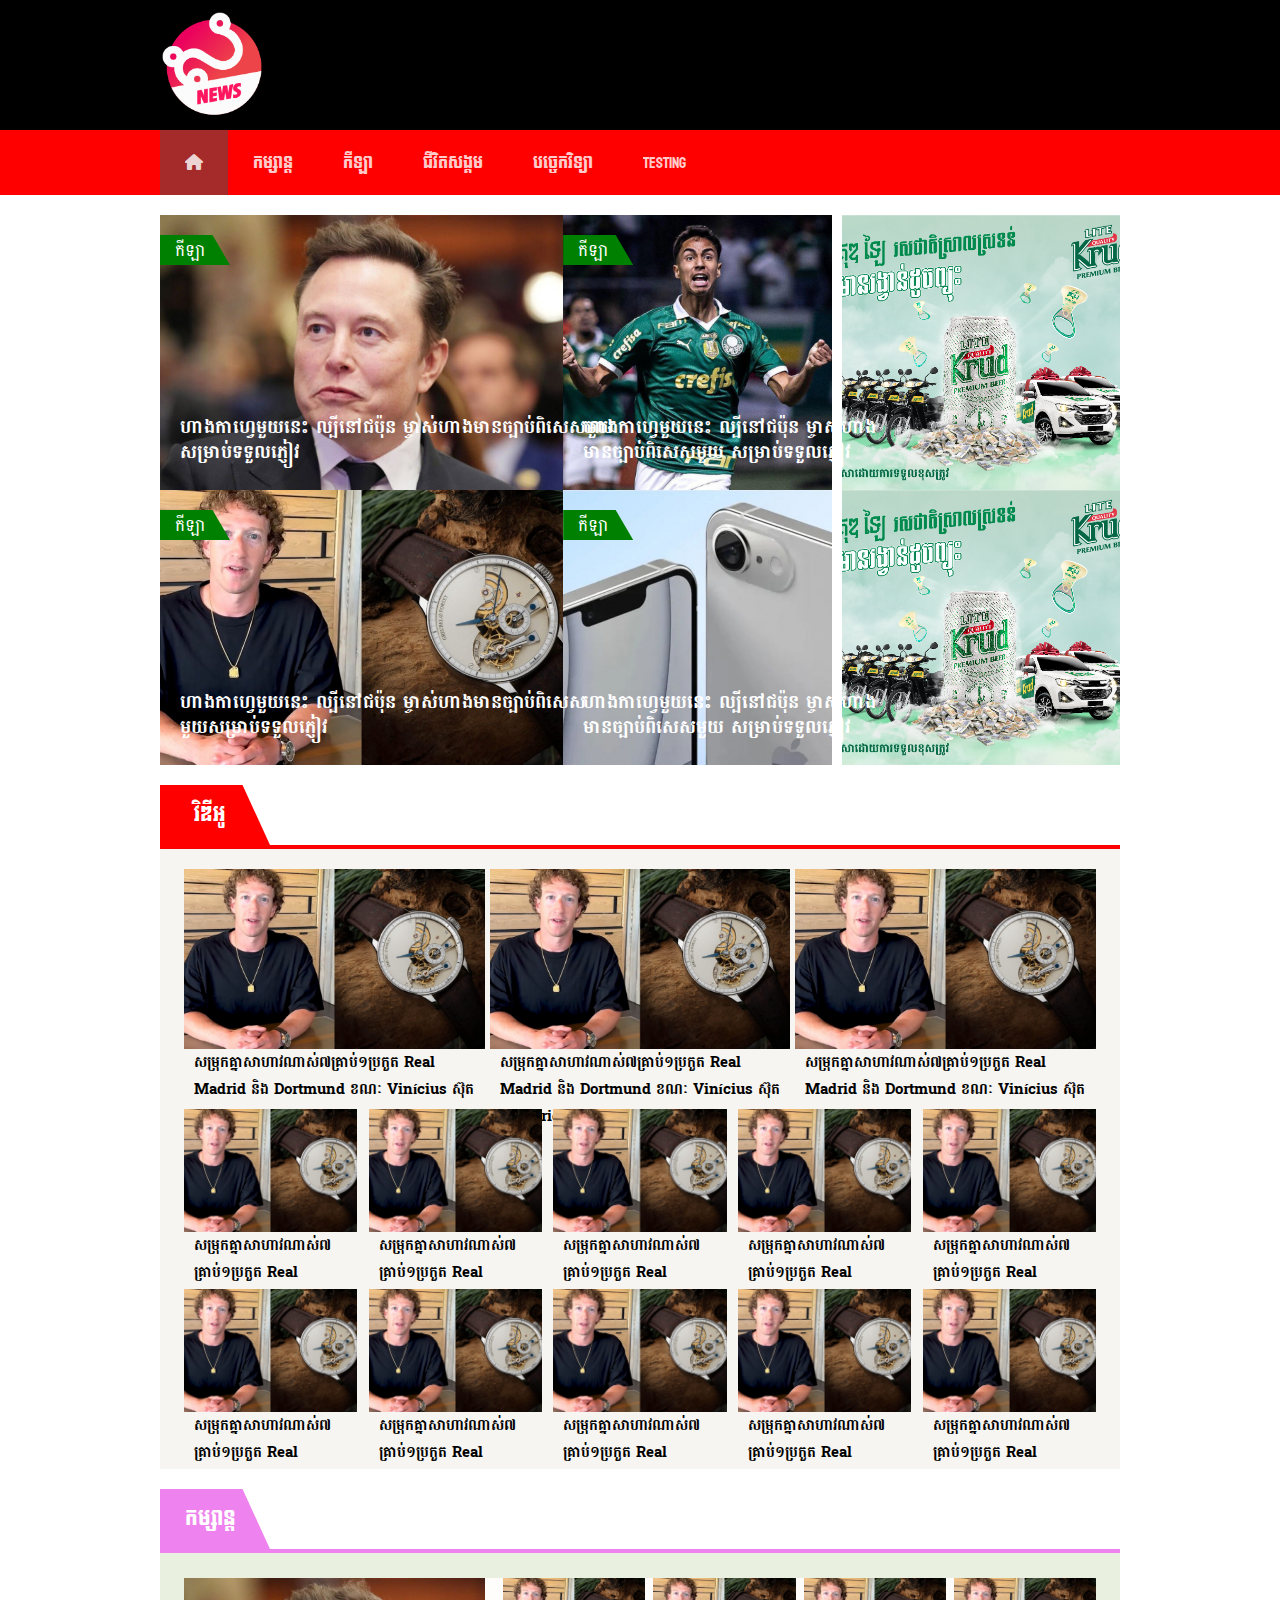
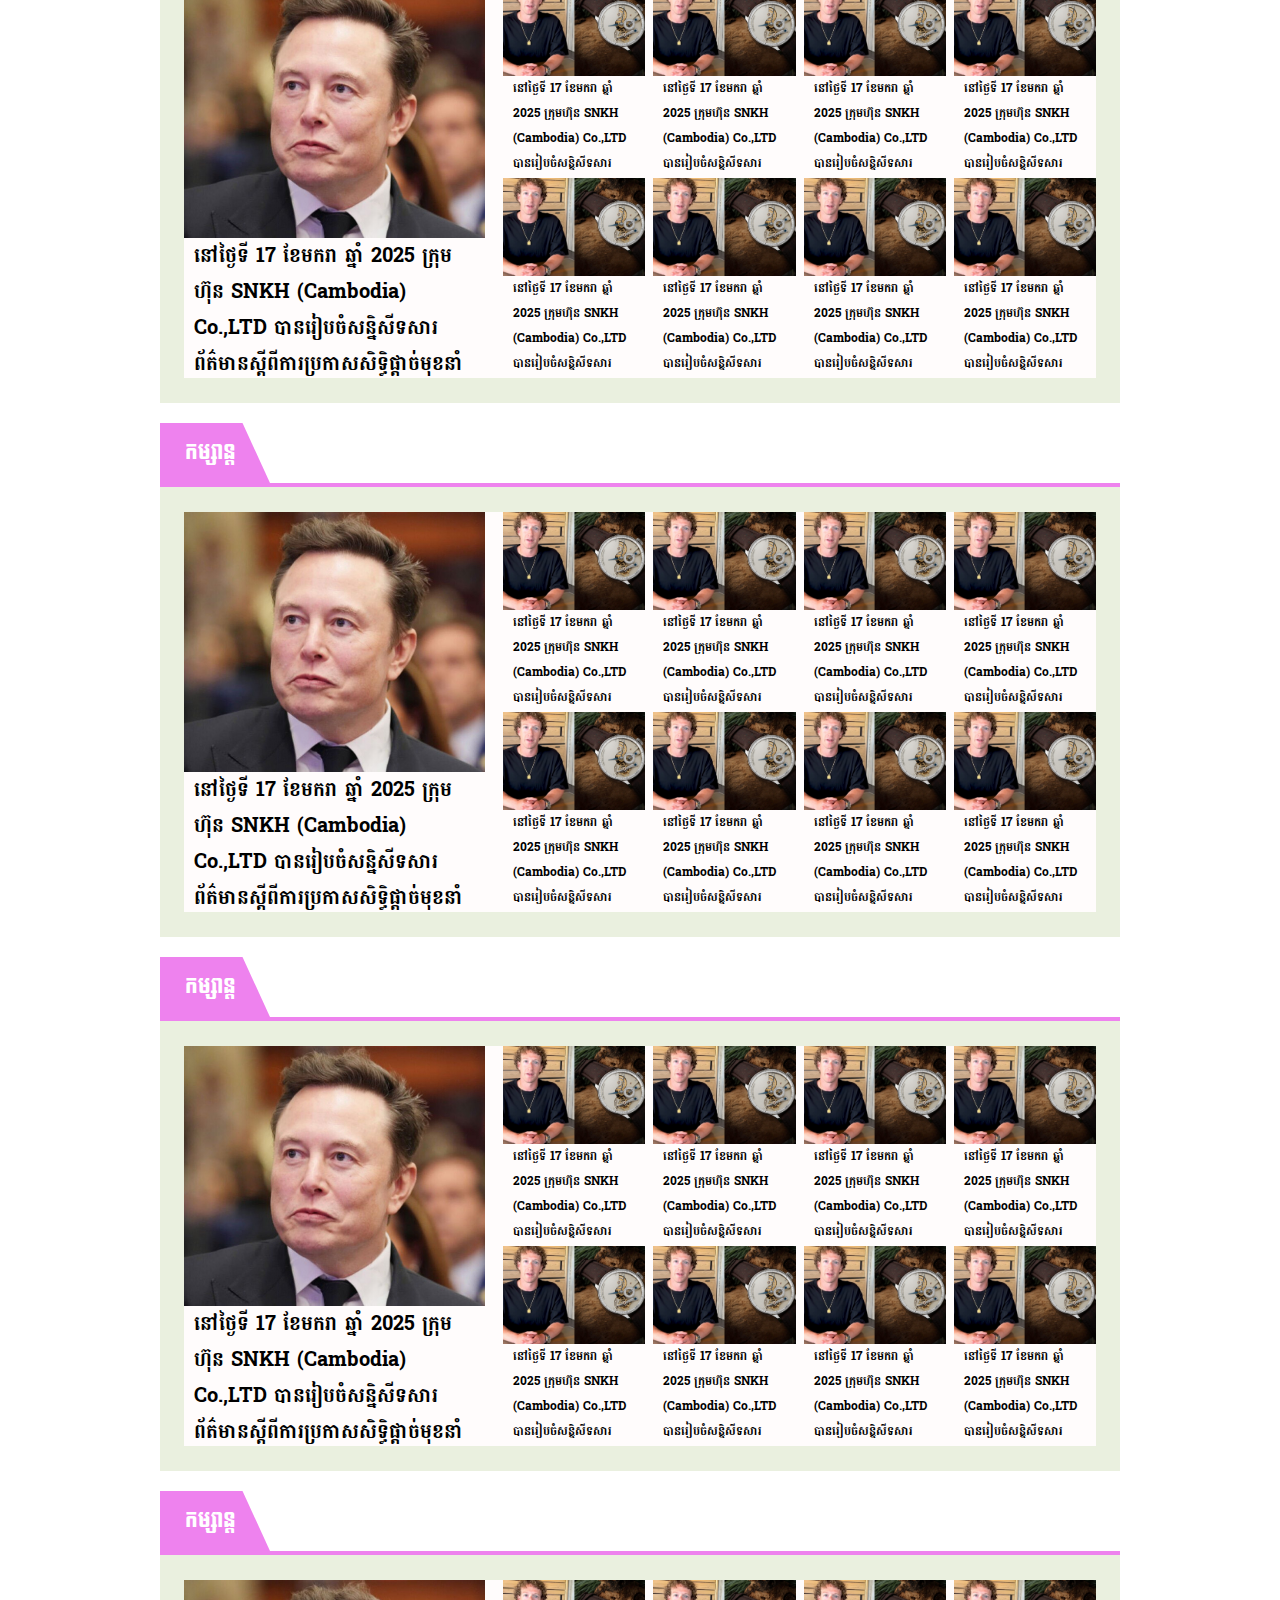
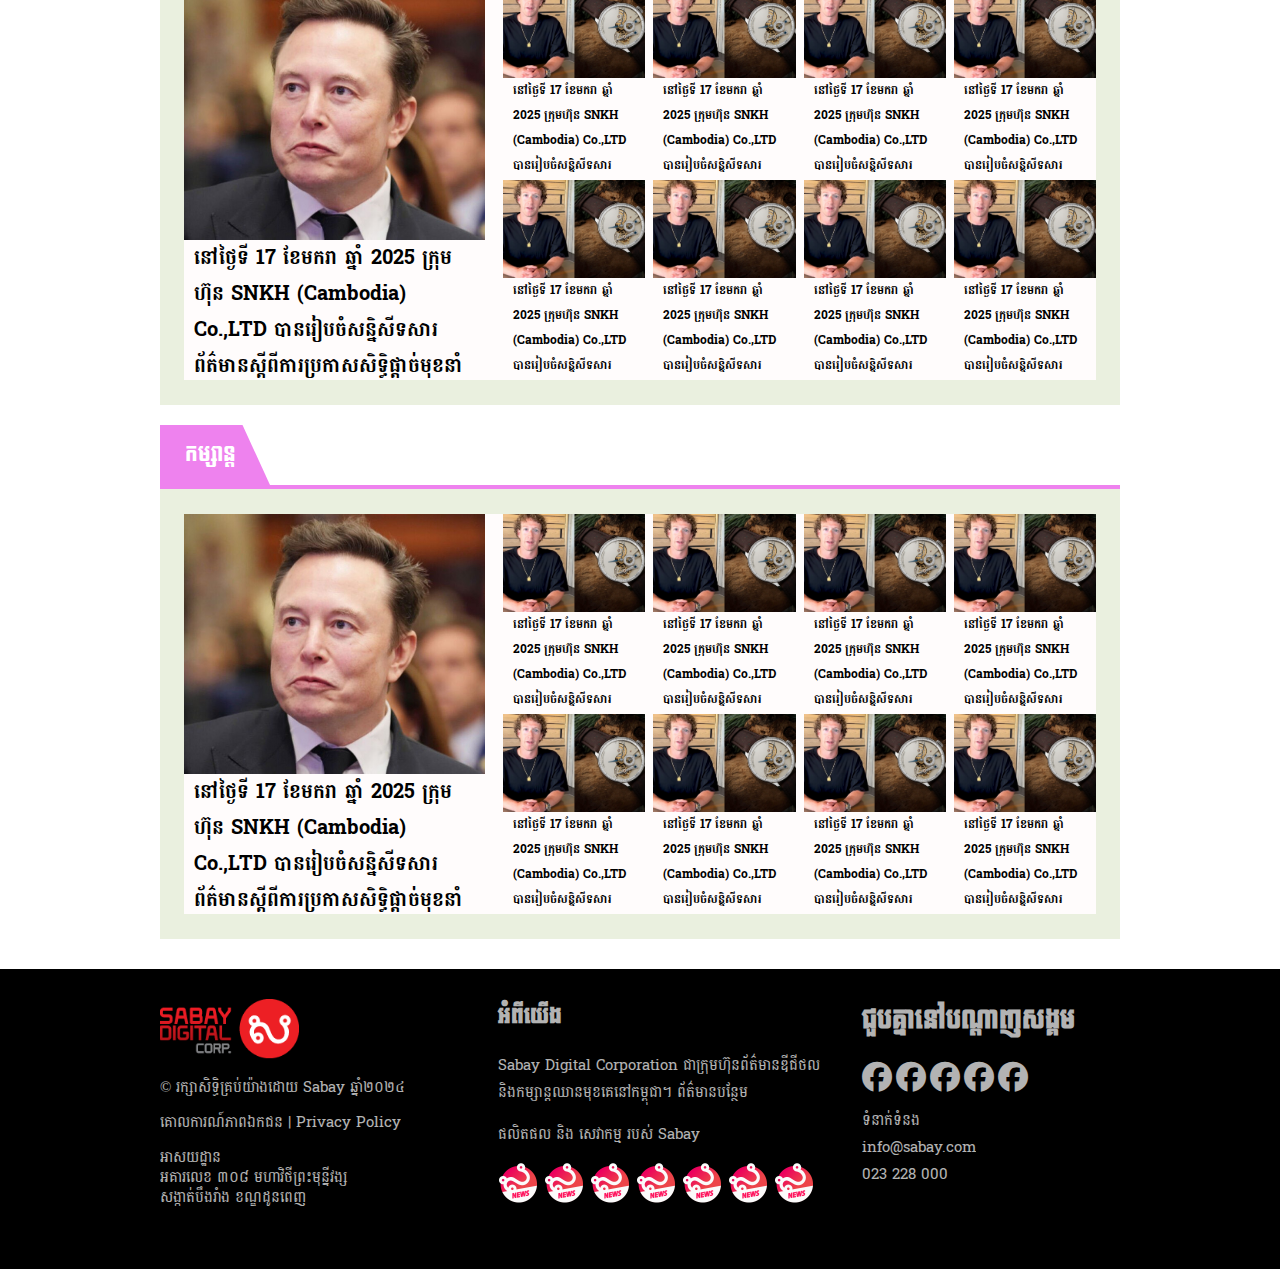
<file: index.html>
<!DOCTYPE html>
<html lang="en">
<head>
    <meta charset="UTF-8">
    <meta name="viewport" content="width=device-width, initial-scale=1.0">
    <title>Sabay News</title>
    <link rel="icon" href="img/logo.png">
    <link rel="stylesheet" href="style.css">
    <link rel="stylesheet" href="https://cdnjs.cloudflare.com/ajax/libs/font-awesome/6.7.2/css/all.min.css">
    <link rel="stylesheet" href="https://cdnjs.cloudflare.com/ajax/libs/font-awesome/6.7.2/css/all.min.css">
    <link rel="preconnect" href="https://fonts.googleapis.com">
<link rel="preconnect" href="https://fonts.gstatic.com" crossorigin>
<link href="https://fonts.googleapis.com/css2?family=Battambang:wght@100;300;400;700;900&family=Bayon&family=Bokor&family=Indie+Flower&family=Koulen&family=Moul&display=swap" rel="stylesheet">
</head>
<body>
    <!-- Header of container -->
    <section class="full-header-container">
        <div class="header-container">
            <img src="img/logo.png" alt="">
        </div>
    </section>

    <!-- Menu container -->
    <section class="menu-container-full">
        <div class="menu-container">
            <ul>
                <li style="background-color: brown;">
                    <a href=""><i class="fa fa-home" aria-hidden="true"></i></a>
                </li>
                <li>
                    <a href="Entertainment.html">កម្សាន្ត</a>
                </li>
                <li>
                    <a href="sport.html">កីឡា</a>
                </li>
                <li>
                    <a href="">ជីវិតសង្គម</a>
                </li>
                <li>
                    <a href="">បច្ចេកវិទ្យា</a>
                </li>
                <li>
                    <a href="">Testing</a>
                </li>
            </ul>
        </div>
    </section>

    <!-- Homepage container -->
    <section class="homepage-container">
        <div class="homepage-hot-news">
            <div class="box-content">
                <div class="title">
                    <p>កីឡា</p>
                </div>
                <h3>ហាងកាហ្វេ​មួយនេះ ល្បីនៅជប៉ុន ម្ចាស់ហាងមានច្បាប់ពិសេសមួយ <br> សម្រាប់ទទួលភ្ញៀវ <br>
                    <span>អ្នកសរសេរអត្ថបទ ដែលមានកិច្ចការច្រើនត្រូវបញ្ចប់ជាបន្ទាន់ ដើម្បីឱ្យទាន់ជាមួយ Deadline</span>
                </h3>

                <div class="blur-bg"></div>
                
            </div>
            <div class="box-content">
                <div class="title">
                    <p>កីឡា</p>
                </div>
                <h3>ហាងកាហ្វេ​មួយនេះ ល្បីនៅជប៉ុន ម្ចាស់ហាង<br>មានច្បាប់ពិសេសមួយ  សម្រាប់ទទួលភ្ញៀវ <br>
                    <span>អ្នកសរសេរអត្ថបទ   ដែលមានកិច្ចការច្រើនត្រូវបញ្ចប់ជាបន្ទាន់<br> ដើម្បីឱ្យទាន់ជាមួយ Deadline</span>
                </h3>

                <div class="blur-bg"></div>
                
            </div>
            <div class="box-content">
                <div class="title">
                    <p>កីឡា</p>
                </div>
                <h3>ហាងកាហ្វេ​មួយនេះ ល្បីនៅជប៉ុន ម្ចាស់ហាងមានច្បាប់ពិសេស <br>មួយសម្រាប់ទទួលភ្ញៀវ <br>
                    <span>អ្នកសរសេរអត្ថបទ ដែលមានកិច្ចការច្រើនត្រូវបញ្ចប់ជាបន្ទាន់ ដើម្បីឱ្យទាន់ជាមួយ Deadline</span>
                </h3>

                <div class="blur-bg"></div>
                
            </div>
            <div class="box-content">
                <div class="title">
                    <p>កីឡា</p>
                </div>
                <h3>ហាងកាហ្វេ​មួយនេះ ល្បីនៅជប៉ុន ម្ចាស់ហាង<br>មានច្បាប់ពិសេសមួយ  សម្រាប់ទទួលភ្ញៀវ <br>
                    <span>អ្នកសរសេរអត្ថបទ  ដែលមានកិច្ចការច្រើនត្រូវបញ្ចប់ជាបន្ទាន់<br> ដើម្បីឱ្យទាន់ជាមួយ Deadline</span>
                </h3>

                <div class="blur-bg"></div>
                
            </div>
        </div>
        <div class="homepage-ads">
            <div class="ads1">
                <img src="img/ad1.jpg" alt="">
            </div>
            <div class="ads2">
                <img src="img/ad1.jpg" alt="">
            </div>
        </div>
    </section>


    <!-- vdo-content-container -->
    <section class="vod-content-container">
        <div class="sub-titile">
            <div class="box-title">
                <p>វិឌីអូ</p>
            </div>
        </div>
        <div class="content-news">
            <div class="top-news">
                <div class="item-news">
                    <div class="pic">
                        <img src="img/3.jpg" alt="">
                    </div>
                    <div class="title">
                        <h3>សម្រុក​គ្នា​សា​ហា​វ​ណាស់​​៧​គ្រាប់​១​ប្រកួត​ Real Madrid និង Dortmund ខណៈ Vinícius ស៊ុត ​Hat-Trick</h3>
                    </div>
                </div>
                <div class="item-news">
                    <div class="pic">
                        <img src="img/3.jpg" alt="">
                    </div>
                    <div class="title">
                        <h3>សម្រុក​គ្នា​សា​ហា​វ​ណាស់​​៧​គ្រាប់​១​ប្រកួត​ Real Madrid និង Dortmund ខណៈ Vinícius ស៊ុត ​Hat-Trick</h3>
                    </div>
                </div>
                <div class="item-news">
                    <div class="pic">
                        <img src="img/3.jpg" alt="">
                    </div>
                    <div class="title">
                        <h3>សម្រុក​គ្នា​សា​ហា​វ​ណាស់​​៧​គ្រាប់​១​ប្រកួត​ Real Madrid និង Dortmund ខណៈ Vinícius ស៊ុត ​Hat-Trick</h3>
                    </div>
                </div>
            </div>
            <div class="bottom-news">
                <div class="small-item-news">
                    <div class="pic">
                        <img src="img/3.jpg" alt="">
                    </div>
                    <div class="title">
                        <h3>សម្រុក​គ្នា​សា​ហា​វ​ណាស់​​៧​គ្រាប់​១​ប្រកួត​ Real Madrid និង Dortmund ខណៈ Vinícius ស៊ុត ​Hat-Trick</h3>
                    </div>
                </div>
                <div class="small-item-news">
                    <div class="pic">
                        <img src="img/3.jpg" alt="">
                    </div>
                    <div class="title">
                        <h3>សម្រុក​គ្នា​សា​ហា​វ​ណាស់​​៧​គ្រាប់​១​ប្រកួត​ Real Madrid និង Dortmund ខណៈ Vinícius ស៊ុត ​Hat-Trick</h3>
                    </div>
                </div>
                <div class="small-item-news">
                    <div class="pic">
                        <img src="img/3.jpg" alt="">
                    </div>
                    <div class="title">
                        <h3>សម្រុក​គ្នា​សា​ហា​វ​ណាស់​​៧​គ្រាប់​១​ប្រកួត​ Real Madrid និង Dortmund ខណៈ Vinícius ស៊ុត ​Hat-Trick</h3>
                    </div>
                </div>
                <div class="small-item-news">
                    <div class="pic">
                        <img src="img/3.jpg" alt="">
                    </div>
                    <div class="title">
                        <h3>សម្រុក​គ្នា​សា​ហា​វ​ណាស់​​៧​គ្រាប់​១​ប្រកួត​ Real Madrid និង Dortmund ខណៈ Vinícius ស៊ុត ​Hat-Trick</h3>
                    </div>
                </div>
                <div class="small-item-news">
                    <div class="pic">
                        <img src="img/3.jpg" alt="">
                    </div>
                    <div class="title">
                        <h3>សម្រុក​គ្នា​សា​ហា​វ​ណាស់​​៧​គ្រាប់​១​ប្រកួត​ Real Madrid និង Dortmund ខណៈ Vinícius ស៊ុត ​Hat-Trick</h3>
                    </div>
                </div>
                <div class="small-item-news">
                    <div class="pic">
                        <img src="img/3.jpg" alt="">
                    </div>
                    <div class="title">
                        <h3>សម្រុក​គ្នា​សា​ហា​វ​ណាស់​​៧​គ្រាប់​១​ប្រកួត​ Real Madrid និង Dortmund ខណៈ Vinícius ស៊ុត ​Hat-Trick</h3>
                    </div>
                </div>
                <div class="small-item-news">
                    <div class="pic">
                        <img src="img/3.jpg" alt="">
                    </div>
                    <div class="title">
                        <h3>សម្រុក​គ្នា​សា​ហា​វ​ណាស់​​៧​គ្រាប់​១​ប្រកួត​ Real Madrid និង Dortmund ខណៈ Vinícius ស៊ុត ​Hat-Trick</h3>
                    </div>
                </div>
                <div class="small-item-news">
                    <div class="pic">
                        <img src="img/3.jpg" alt="">
                    </div>
                    <div class="title">
                        <h3>សម្រុក​គ្នា​សា​ហា​វ​ណាស់​​៧​គ្រាប់​១​ប្រកួត​ Real Madrid និង Dortmund ខណៈ Vinícius ស៊ុត ​Hat-Trick</h3>
                    </div>
                </div>
                <div class="small-item-news">
                    <div class="pic">
                        <img src="img/3.jpg" alt="">
                    </div>
                    <div class="title">
                        <h3>សម្រុក​គ្នា​សា​ហា​វ​ណាស់​​៧​គ្រាប់​១​ប្រកួត​ Real Madrid និង Dortmund ខណៈ Vinícius ស៊ុត ​Hat-Trick</h3>
                    </div>
                </div>
                <div class="small-item-news">
                    <div class="pic">
                        <img src="img/3.jpg" alt="">
                    </div>
                    <div class="title">
                        <h3>សម្រុក​គ្នា​សា​ហា​វ​ណាស់​​៧​គ្រាប់​១​ប្រកួត​ Real Madrid និង Dortmund ខណៈ Vinícius ស៊ុត ​Hat-Trick</h3>
                    </div>
                </div>
            </div>
        </div>
    </section>


    <!-- komsan-content-container -->
    <section class="vod-content-container" >
        <div class="sub-titile" style="border-bottom-color: violet;">
            <div class="box-title" style="background-color: violet;">
                <p>កម្សាន្ត</p>
            </div>
        </div>
        <div class="komsan-content">
            <div class="komsan-item-container">
                <div class="left-content">
                    <div class="pic">
                        <img src="img/2.jpg" alt="">
                    </div>
                    <div class="title">
                        <h3>នៅថ្ងៃទី 17 ខែមករា ឆ្នាំ 2025 ក្រុមហ៊ុន SNKH (Cambodia) Co.,LTD បានរៀបចំសន្និសីទសារព័ត៌មានស្តីពីការប្រកាសសិទ្ធិផ្តាច់មុខនាំចូល និងចែកចាយជាផ្លូវការ នូវរថយន្តអគ្គិសនីម៉ាក NETA Auto ដែលជាម៉ាករថយន្តមកពីប្រទេសចិន។</h3>
                    </div>
                </div>
                <div class="right-content">
                    <div class="small-item">
                        <div class="pic">
                            <img src="img/3.jpg" alt="">
                        </div>
                        <div class="title">
                            <h3>នៅថ្ងៃទី 17 ខែមករា ឆ្នាំ 2025 ក្រុមហ៊ុន SNKH (Cambodia) Co.,LTD បានរៀបចំសន្និសីទសារព័ត៌មានស្តីពីការប្រកាសសិទ្ធិផ្តាច់មុខនាំចូល និងចែកចាយជាផ្លូវការ នូវរថយន្តអគ្គិសនីម៉ាក NETA Auto ដែលជាម៉ាករថយន្តមកពីប្រទេសចិន។</h3>
                        </div>
                    </div> 
                    <div class="small-item">
                        <div class="pic">
                            <img src="img/3.jpg" alt="">
                        </div>
                        <div class="title">
                            <h3>នៅថ្ងៃទី 17 ខែមករា ឆ្នាំ 2025 ក្រុមហ៊ុន SNKH (Cambodia) Co.,LTD បានរៀបចំសន្និសីទសារព័ត៌មានស្តីពីការប្រកាសសិទ្ធិផ្តាច់មុខនាំចូល និងចែកចាយជាផ្លូវការ នូវរថយន្តអគ្គិសនីម៉ាក NETA Auto ដែលជាម៉ាករថយន្តមកពីប្រទេសចិន។</h3>
                        </div>
                    </div> 
                    <div class="small-item">
                        <div class="pic">
                            <img src="img/3.jpg" alt="">
                        </div>
                        <div class="title">
                            <h3>នៅថ្ងៃទី 17 ខែមករា ឆ្នាំ 2025 ក្រុមហ៊ុន SNKH (Cambodia) Co.,LTD បានរៀបចំសន្និសីទសារព័ត៌មានស្តីពីការប្រកាសសិទ្ធិផ្តាច់មុខនាំចូល និងចែកចាយជាផ្លូវការ នូវរថយន្តអគ្គិសនីម៉ាក NETA Auto ដែលជាម៉ាករថយន្តមកពីប្រទេសចិន។</h3>
                        </div>
                    </div> 
                    <div class="small-item">
                        <div class="pic">
                            <img src="img/3.jpg" alt="">
                        </div>
                        <div class="title">
                            <h3>នៅថ្ងៃទី 17 ខែមករា ឆ្នាំ 2025 ក្រុមហ៊ុន SNKH (Cambodia) Co.,LTD បានរៀបចំសន្និសីទសារព័ត៌មានស្តីពីការប្រកាសសិទ្ធិផ្តាច់មុខនាំចូល និងចែកចាយជាផ្លូវការ នូវរថយន្តអគ្គិសនីម៉ាក NETA Auto ដែលជាម៉ាករថយន្តមកពីប្រទេសចិន។</h3>
                        </div>
                    </div> 
                    <div class="small-item">
                        <div class="pic">
                            <img src="img/3.jpg" alt="">
                        </div>
                        <div class="title">
                            <h3>នៅថ្ងៃទី 17 ខែមករា ឆ្នាំ 2025 ក្រុមហ៊ុន SNKH (Cambodia) Co.,LTD បានរៀបចំសន្និសីទសារព័ត៌មានស្តីពីការប្រកាសសិទ្ធិផ្តាច់មុខនាំចូល និងចែកចាយជាផ្លូវការ នូវរថយន្តអគ្គិសនីម៉ាក NETA Auto ដែលជាម៉ាករថយន្តមកពីប្រទេសចិន។</h3>
                        </div>
                    </div> 
                    <div class="small-item">
                        <div class="pic">
                            <img src="img/3.jpg" alt="">
                        </div>
                        <div class="title">
                            <h3>នៅថ្ងៃទី 17 ខែមករា ឆ្នាំ 2025 ក្រុមហ៊ុន SNKH (Cambodia) Co.,LTD បានរៀបចំសន្និសីទសារព័ត៌មានស្តីពីការប្រកាសសិទ្ធិផ្តាច់មុខនាំចូល និងចែកចាយជាផ្លូវការ នូវរថយន្តអគ្គិសនីម៉ាក NETA Auto ដែលជាម៉ាករថយន្តមកពីប្រទេសចិន។</h3>
                        </div>
                    </div> 
                    <div class="small-item">
                        <div class="pic">
                            <img src="img/3.jpg" alt="">
                        </div>
                        <div class="title">
                            <h3>នៅថ្ងៃទី 17 ខែមករា ឆ្នាំ 2025 ក្រុមហ៊ុន SNKH (Cambodia) Co.,LTD បានរៀបចំសន្និសីទសារព័ត៌មានស្តីពីការប្រកាសសិទ្ធិផ្តាច់មុខនាំចូល និងចែកចាយជាផ្លូវការ នូវរថយន្តអគ្គិសនីម៉ាក NETA Auto ដែលជាម៉ាករថយន្តមកពីប្រទេសចិន។</h3>
                        </div>
                    </div> 
                    <div class="small-item">
                        <div class="pic">
                            <img src="img/3.jpg" alt="">
                        </div>
                        <div class="title">
                            <h3>នៅថ្ងៃទី 17 ខែមករា ឆ្នាំ 2025 ក្រុមហ៊ុន SNKH (Cambodia) Co.,LTD បានរៀបចំសន្និសីទសារព័ត៌មានស្តីពីការប្រកាសសិទ្ធិផ្តាច់មុខនាំចូល និងចែកចាយជាផ្លូវការ នូវរថយន្តអគ្គិសនីម៉ាក NETA Auto ដែលជាម៉ាករថយន្តមកពីប្រទេសចិន។</h3>
                        </div>
                    </div>         
                </div>
            </div>
        </div>
    </section>


    <section class="vod-content-container" >
        <div class="sub-titile" style="border-bottom-color: violet;">
            <div class="box-title" style="background-color: violet;">
                <p>កម្សាន្ត</p>
            </div>
        </div>
        <div class="komsan-content">
            <div class="komsan-item-container">
                <div class="left-content">
                    <div class="pic">
                        <img src="img/2.jpg" alt="">
                    </div>
                    <div class="title">
                        <h3>នៅថ្ងៃទី 17 ខែមករា ឆ្នាំ 2025 ក្រុមហ៊ុន SNKH (Cambodia) Co.,LTD បានរៀបចំសន្និសីទសារព័ត៌មានស្តីពីការប្រកាសសិទ្ធិផ្តាច់មុខនាំចូល និងចែកចាយជាផ្លូវការ នូវរថយន្តអគ្គិសនីម៉ាក NETA Auto ដែលជាម៉ាករថយន្តមកពីប្រទេសចិន។</h3>
                    </div>
                </div>
                <div class="right-content">
                    <div class="small-item">
                        <div class="pic">
                            <img src="img/3.jpg" alt="">
                        </div>
                        <div class="title">
                            <h3>នៅថ្ងៃទី 17 ខែមករា ឆ្នាំ 2025 ក្រុមហ៊ុន SNKH (Cambodia) Co.,LTD បានរៀបចំសន្និសីទសារព័ត៌មានស្តីពីការប្រកាសសិទ្ធិផ្តាច់មុខនាំចូល និងចែកចាយជាផ្លូវការ នូវរថយន្តអគ្គិសនីម៉ាក NETA Auto ដែលជាម៉ាករថយន្តមកពីប្រទេសចិន។</h3>
                        </div>
                    </div> 
                    <div class="small-item">
                        <div class="pic">
                            <img src="img/3.jpg" alt="">
                        </div>
                        <div class="title">
                            <h3>នៅថ្ងៃទី 17 ខែមករា ឆ្នាំ 2025 ក្រុមហ៊ុន SNKH (Cambodia) Co.,LTD បានរៀបចំសន្និសីទសារព័ត៌មានស្តីពីការប្រកាសសិទ្ធិផ្តាច់មុខនាំចូល និងចែកចាយជាផ្លូវការ នូវរថយន្តអគ្គិសនីម៉ាក NETA Auto ដែលជាម៉ាករថយន្តមកពីប្រទេសចិន។</h3>
                        </div>
                    </div> 
                    <div class="small-item">
                        <div class="pic">
                            <img src="img/3.jpg" alt="">
                        </div>
                        <div class="title">
                            <h3>នៅថ្ងៃទី 17 ខែមករា ឆ្នាំ 2025 ក្រុមហ៊ុន SNKH (Cambodia) Co.,LTD បានរៀបចំសន្និសីទសារព័ត៌មានស្តីពីការប្រកាសសិទ្ធិផ្តាច់មុខនាំចូល និងចែកចាយជាផ្លូវការ នូវរថយន្តអគ្គិសនីម៉ាក NETA Auto ដែលជាម៉ាករថយន្តមកពីប្រទេសចិន។</h3>
                        </div>
                    </div> 
                    <div class="small-item">
                        <div class="pic">
                            <img src="img/3.jpg" alt="">
                        </div>
                        <div class="title">
                            <h3>នៅថ្ងៃទី 17 ខែមករា ឆ្នាំ 2025 ក្រុមហ៊ុន SNKH (Cambodia) Co.,LTD បានរៀបចំសន្និសីទសារព័ត៌មានស្តីពីការប្រកាសសិទ្ធិផ្តាច់មុខនាំចូល និងចែកចាយជាផ្លូវការ នូវរថយន្តអគ្គិសនីម៉ាក NETA Auto ដែលជាម៉ាករថយន្តមកពីប្រទេសចិន។</h3>
                        </div>
                    </div> 
                    <div class="small-item">
                        <div class="pic">
                            <img src="img/3.jpg" alt="">
                        </div>
                        <div class="title">
                            <h3>នៅថ្ងៃទី 17 ខែមករា ឆ្នាំ 2025 ក្រុមហ៊ុន SNKH (Cambodia) Co.,LTD បានរៀបចំសន្និសីទសារព័ត៌មានស្តីពីការប្រកាសសិទ្ធិផ្តាច់មុខនាំចូល និងចែកចាយជាផ្លូវការ នូវរថយន្តអគ្គិសនីម៉ាក NETA Auto ដែលជាម៉ាករថយន្តមកពីប្រទេសចិន។</h3>
                        </div>
                    </div> 
                    <div class="small-item">
                        <div class="pic">
                            <img src="img/3.jpg" alt="">
                        </div>
                        <div class="title">
                            <h3>នៅថ្ងៃទី 17 ខែមករា ឆ្នាំ 2025 ក្រុមហ៊ុន SNKH (Cambodia) Co.,LTD បានរៀបចំសន្និសីទសារព័ត៌មានស្តីពីការប្រកាសសិទ្ធិផ្តាច់មុខនាំចូល និងចែកចាយជាផ្លូវការ នូវរថយន្តអគ្គិសនីម៉ាក NETA Auto ដែលជាម៉ាករថយន្តមកពីប្រទេសចិន។</h3>
                        </div>
                    </div> 
                    <div class="small-item">
                        <div class="pic">
                            <img src="img/3.jpg" alt="">
                        </div>
                        <div class="title">
                            <h3>នៅថ្ងៃទី 17 ខែមករា ឆ្នាំ 2025 ក្រុមហ៊ុន SNKH (Cambodia) Co.,LTD បានរៀបចំសន្និសីទសារព័ត៌មានស្តីពីការប្រកាសសិទ្ធិផ្តាច់មុខនាំចូល និងចែកចាយជាផ្លូវការ នូវរថយន្តអគ្គិសនីម៉ាក NETA Auto ដែលជាម៉ាករថយន្តមកពីប្រទេសចិន។</h3>
                        </div>
                    </div> 
                    <div class="small-item">
                        <div class="pic">
                            <img src="img/3.jpg" alt="">
                        </div>
                        <div class="title">
                            <h3>នៅថ្ងៃទី 17 ខែមករា ឆ្នាំ 2025 ក្រុមហ៊ុន SNKH (Cambodia) Co.,LTD បានរៀបចំសន្និសីទសារព័ត៌មានស្តីពីការប្រកាសសិទ្ធិផ្តាច់មុខនាំចូល និងចែកចាយជាផ្លូវការ នូវរថយន្តអគ្គិសនីម៉ាក NETA Auto ដែលជាម៉ាករថយន្តមកពីប្រទេសចិន។</h3>
                        </div>
                    </div>         
                </div>
            </div>
        </div>
    </section>


    <section class="vod-content-container" >
        <div class="sub-titile" style="border-bottom-color: violet;">
            <div class="box-title" style="background-color: violet;">
                <p>កម្សាន្ត</p>
            </div>
        </div>
        <div class="komsan-content">
            <div class="komsan-item-container">
                <div class="left-content">
                    <div class="pic">
                        <img src="img/2.jpg" alt="">
                    </div>
                    <div class="title">
                        <h3>នៅថ្ងៃទី 17 ខែមករា ឆ្នាំ 2025 ក្រុមហ៊ុន SNKH (Cambodia) Co.,LTD បានរៀបចំសន្និសីទសារព័ត៌មានស្តីពីការប្រកាសសិទ្ធិផ្តាច់មុខនាំចូល និងចែកចាយជាផ្លូវការ នូវរថយន្តអគ្គិសនីម៉ាក NETA Auto ដែលជាម៉ាករថយន្តមកពីប្រទេសចិន។</h3>
                    </div>
                </div>
                <div class="right-content">
                    <div class="small-item">
                        <div class="pic">
                            <img src="img/3.jpg" alt="">
                        </div>
                        <div class="title">
                            <h3>នៅថ្ងៃទី 17 ខែមករា ឆ្នាំ 2025 ក្រុមហ៊ុន SNKH (Cambodia) Co.,LTD បានរៀបចំសន្និសីទសារព័ត៌មានស្តីពីការប្រកាសសិទ្ធិផ្តាច់មុខនាំចូល និងចែកចាយជាផ្លូវការ នូវរថយន្តអគ្គិសនីម៉ាក NETA Auto ដែលជាម៉ាករថយន្តមកពីប្រទេសចិន។</h3>
                        </div>
                    </div> 
                    <div class="small-item">
                        <div class="pic">
                            <img src="img/3.jpg" alt="">
                        </div>
                        <div class="title">
                            <h3>នៅថ្ងៃទី 17 ខែមករា ឆ្នាំ 2025 ក្រុមហ៊ុន SNKH (Cambodia) Co.,LTD បានរៀបចំសន្និសីទសារព័ត៌មានស្តីពីការប្រកាសសិទ្ធិផ្តាច់មុខនាំចូល និងចែកចាយជាផ្លូវការ នូវរថយន្តអគ្គិសនីម៉ាក NETA Auto ដែលជាម៉ាករថយន្តមកពីប្រទេសចិន។</h3>
                        </div>
                    </div> 
                    <div class="small-item">
                        <div class="pic">
                            <img src="img/3.jpg" alt="">
                        </div>
                        <div class="title">
                            <h3>នៅថ្ងៃទី 17 ខែមករា ឆ្នាំ 2025 ក្រុមហ៊ុន SNKH (Cambodia) Co.,LTD បានរៀបចំសន្និសីទសារព័ត៌មានស្តីពីការប្រកាសសិទ្ធិផ្តាច់មុខនាំចូល និងចែកចាយជាផ្លូវការ នូវរថយន្តអគ្គិសនីម៉ាក NETA Auto ដែលជាម៉ាករថយន្តមកពីប្រទេសចិន។</h3>
                        </div>
                    </div> 
                    <div class="small-item">
                        <div class="pic">
                            <img src="img/3.jpg" alt="">
                        </div>
                        <div class="title">
                            <h3>នៅថ្ងៃទី 17 ខែមករា ឆ្នាំ 2025 ក្រុមហ៊ុន SNKH (Cambodia) Co.,LTD បានរៀបចំសន្និសីទសារព័ត៌មានស្តីពីការប្រកាសសិទ្ធិផ្តាច់មុខនាំចូល និងចែកចាយជាផ្លូវការ នូវរថយន្តអគ្គិសនីម៉ាក NETA Auto ដែលជាម៉ាករថយន្តមកពីប្រទេសចិន។</h3>
                        </div>
                    </div> 
                    <div class="small-item">
                        <div class="pic">
                            <img src="img/3.jpg" alt="">
                        </div>
                        <div class="title">
                            <h3>នៅថ្ងៃទី 17 ខែមករា ឆ្នាំ 2025 ក្រុមហ៊ុន SNKH (Cambodia) Co.,LTD បានរៀបចំសន្និសីទសារព័ត៌មានស្តីពីការប្រកាសសិទ្ធិផ្តាច់មុខនាំចូល និងចែកចាយជាផ្លូវការ នូវរថយន្តអគ្គិសនីម៉ាក NETA Auto ដែលជាម៉ាករថយន្តមកពីប្រទេសចិន។</h3>
                        </div>
                    </div> 
                    <div class="small-item">
                        <div class="pic">
                            <img src="img/3.jpg" alt="">
                        </div>
                        <div class="title">
                            <h3>នៅថ្ងៃទី 17 ខែមករា ឆ្នាំ 2025 ក្រុមហ៊ុន SNKH (Cambodia) Co.,LTD បានរៀបចំសន្និសីទសារព័ត៌មានស្តីពីការប្រកាសសិទ្ធិផ្តាច់មុខនាំចូល និងចែកចាយជាផ្លូវការ នូវរថយន្តអគ្គិសនីម៉ាក NETA Auto ដែលជាម៉ាករថយន្តមកពីប្រទេសចិន។</h3>
                        </div>
                    </div> 
                    <div class="small-item">
                        <div class="pic">
                            <img src="img/3.jpg" alt="">
                        </div>
                        <div class="title">
                            <h3>នៅថ្ងៃទី 17 ខែមករា ឆ្នាំ 2025 ក្រុមហ៊ុន SNKH (Cambodia) Co.,LTD បានរៀបចំសន្និសីទសារព័ត៌មានស្តីពីការប្រកាសសិទ្ធិផ្តាច់មុខនាំចូល និងចែកចាយជាផ្លូវការ នូវរថយន្តអគ្គិសនីម៉ាក NETA Auto ដែលជាម៉ាករថយន្តមកពីប្រទេសចិន។</h3>
                        </div>
                    </div> 
                    <div class="small-item">
                        <div class="pic">
                            <img src="img/3.jpg" alt="">
                        </div>
                        <div class="title">
                            <h3>នៅថ្ងៃទី 17 ខែមករា ឆ្នាំ 2025 ក្រុមហ៊ុន SNKH (Cambodia) Co.,LTD បានរៀបចំសន្និសីទសារព័ត៌មានស្តីពីការប្រកាសសិទ្ធិផ្តាច់មុខនាំចូល និងចែកចាយជាផ្លូវការ នូវរថយន្តអគ្គិសនីម៉ាក NETA Auto ដែលជាម៉ាករថយន្តមកពីប្រទេសចិន។</h3>
                        </div>
                    </div>         
                </div>
            </div>
        </div>
    </section>



    <section class="vod-content-container" >
        <div class="sub-titile" style="border-bottom-color: violet;">
            <div class="box-title" style="background-color: violet;">
                <p>កម្សាន្ត</p>
            </div>
        </div>
        <div class="komsan-content">
            <div class="komsan-item-container">
                <div class="left-content">
                    <div class="pic">
                        <img src="img/2.jpg" alt="">
                    </div>
                    <div class="title">
                        <h3>នៅថ្ងៃទី 17 ខែមករា ឆ្នាំ 2025 ក្រុមហ៊ុន SNKH (Cambodia) Co.,LTD បានរៀបចំសន្និសីទសារព័ត៌មានស្តីពីការប្រកាសសិទ្ធិផ្តាច់មុខនាំចូល និងចែកចាយជាផ្លូវការ នូវរថយន្តអគ្គិសនីម៉ាក NETA Auto ដែលជាម៉ាករថយន្តមកពីប្រទេសចិន។</h3>
                    </div>
                </div>
                <div class="right-content">
                    <div class="small-item">
                        <div class="pic">
                            <img src="img/3.jpg" alt="">
                        </div>
                        <div class="title">
                            <h3>នៅថ្ងៃទី 17 ខែមករា ឆ្នាំ 2025 ក្រុមហ៊ុន SNKH (Cambodia) Co.,LTD បានរៀបចំសន្និសីទសារព័ត៌មានស្តីពីការប្រកាសសិទ្ធិផ្តាច់មុខនាំចូល និងចែកចាយជាផ្លូវការ នូវរថយន្តអគ្គិសនីម៉ាក NETA Auto ដែលជាម៉ាករថយន្តមកពីប្រទេសចិន។</h3>
                        </div>
                    </div> 
                    <div class="small-item">
                        <div class="pic">
                            <img src="img/3.jpg" alt="">
                        </div>
                        <div class="title">
                            <h3>នៅថ្ងៃទី 17 ខែមករា ឆ្នាំ 2025 ក្រុមហ៊ុន SNKH (Cambodia) Co.,LTD បានរៀបចំសន្និសីទសារព័ត៌មានស្តីពីការប្រកាសសិទ្ធិផ្តាច់មុខនាំចូល និងចែកចាយជាផ្លូវការ នូវរថយន្តអគ្គិសនីម៉ាក NETA Auto ដែលជាម៉ាករថយន្តមកពីប្រទេសចិន។</h3>
                        </div>
                    </div> 
                    <div class="small-item">
                        <div class="pic">
                            <img src="img/3.jpg" alt="">
                        </div>
                        <div class="title">
                            <h3>នៅថ្ងៃទី 17 ខែមករា ឆ្នាំ 2025 ក្រុមហ៊ុន SNKH (Cambodia) Co.,LTD បានរៀបចំសន្និសីទសារព័ត៌មានស្តីពីការប្រកាសសិទ្ធិផ្តាច់មុខនាំចូល និងចែកចាយជាផ្លូវការ នូវរថយន្តអគ្គិសនីម៉ាក NETA Auto ដែលជាម៉ាករថយន្តមកពីប្រទេសចិន។</h3>
                        </div>
                    </div> 
                    <div class="small-item">
                        <div class="pic">
                            <img src="img/3.jpg" alt="">
                        </div>
                        <div class="title">
                            <h3>នៅថ្ងៃទី 17 ខែមករា ឆ្នាំ 2025 ក្រុមហ៊ុន SNKH (Cambodia) Co.,LTD បានរៀបចំសន្និសីទសារព័ត៌មានស្តីពីការប្រកាសសិទ្ធិផ្តាច់មុខនាំចូល និងចែកចាយជាផ្លូវការ នូវរថយន្តអគ្គិសនីម៉ាក NETA Auto ដែលជាម៉ាករថយន្តមកពីប្រទេសចិន។</h3>
                        </div>
                    </div> 
                    <div class="small-item">
                        <div class="pic">
                            <img src="img/3.jpg" alt="">
                        </div>
                        <div class="title">
                            <h3>នៅថ្ងៃទី 17 ខែមករា ឆ្នាំ 2025 ក្រុមហ៊ុន SNKH (Cambodia) Co.,LTD បានរៀបចំសន្និសីទសារព័ត៌មានស្តីពីការប្រកាសសិទ្ធិផ្តាច់មុខនាំចូល និងចែកចាយជាផ្លូវការ នូវរថយន្តអគ្គិសនីម៉ាក NETA Auto ដែលជាម៉ាករថយន្តមកពីប្រទេសចិន។</h3>
                        </div>
                    </div> 
                    <div class="small-item">
                        <div class="pic">
                            <img src="img/3.jpg" alt="">
                        </div>
                        <div class="title">
                            <h3>នៅថ្ងៃទី 17 ខែមករា ឆ្នាំ 2025 ក្រុមហ៊ុន SNKH (Cambodia) Co.,LTD បានរៀបចំសន្និសីទសារព័ត៌មានស្តីពីការប្រកាសសិទ្ធិផ្តាច់មុខនាំចូល និងចែកចាយជាផ្លូវការ នូវរថយន្តអគ្គិសនីម៉ាក NETA Auto ដែលជាម៉ាករថយន្តមកពីប្រទេសចិន។</h3>
                        </div>
                    </div> 
                    <div class="small-item">
                        <div class="pic">
                            <img src="img/3.jpg" alt="">
                        </div>
                        <div class="title">
                            <h3>នៅថ្ងៃទី 17 ខែមករា ឆ្នាំ 2025 ក្រុមហ៊ុន SNKH (Cambodia) Co.,LTD បានរៀបចំសន្និសីទសារព័ត៌មានស្តីពីការប្រកាសសិទ្ធិផ្តាច់មុខនាំចូល និងចែកចាយជាផ្លូវការ នូវរថយន្តអគ្គិសនីម៉ាក NETA Auto ដែលជាម៉ាករថយន្តមកពីប្រទេសចិន។</h3>
                        </div>
                    </div> 
                    <div class="small-item">
                        <div class="pic">
                            <img src="img/3.jpg" alt="">
                        </div>
                        <div class="title">
                            <h3>នៅថ្ងៃទី 17 ខែមករា ឆ្នាំ 2025 ក្រុមហ៊ុន SNKH (Cambodia) Co.,LTD បានរៀបចំសន្និសីទសារព័ត៌មានស្តីពីការប្រកាសសិទ្ធិផ្តាច់មុខនាំចូល និងចែកចាយជាផ្លូវការ នូវរថយន្តអគ្គិសនីម៉ាក NETA Auto ដែលជាម៉ាករថយន្តមកពីប្រទេសចិន។</h3>
                        </div>
                    </div>         
                </div>
            </div>
        </div>
    </section>

    <section class="vod-content-container" >
        <div class="sub-titile" style="border-bottom-color: violet;">
            <div class="box-title" style="background-color: violet;">
                <p>កម្សាន្ត</p>
            </div>
        </div>
        <div class="komsan-content">
            <div class="komsan-item-container">
                <div class="left-content">
                    <div class="pic">
                        <img src="img/2.jpg" alt="">
                    </div>
                    <div class="title">
                        <h3>នៅថ្ងៃទី 17 ខែមករា ឆ្នាំ 2025 ក្រុមហ៊ុន SNKH (Cambodia) Co.,LTD បានរៀបចំសន្និសីទសារព័ត៌មានស្តីពីការប្រកាសសិទ្ធិផ្តាច់មុខនាំចូល និងចែកចាយជាផ្លូវការ នូវរថយន្តអគ្គិសនីម៉ាក NETA Auto ដែលជាម៉ាករថយន្តមកពីប្រទេសចិន។</h3>
                    </div>
                </div>
                <div class="right-content">
                    <div class="small-item">
                        <div class="pic">
                            <img src="img/3.jpg" alt="">
                        </div>
                        <div class="title">
                            <h3>នៅថ្ងៃទី 17 ខែមករា ឆ្នាំ 2025 ក្រុមហ៊ុន SNKH (Cambodia) Co.,LTD បានរៀបចំសន្និសីទសារព័ត៌មានស្តីពីការប្រកាសសិទ្ធិផ្តាច់មុខនាំចូល និងចែកចាយជាផ្លូវការ នូវរថយន្តអគ្គិសនីម៉ាក NETA Auto ដែលជាម៉ាករថយន្តមកពីប្រទេសចិន។</h3>
                        </div>
                    </div> 
                    <div class="small-item">
                        <div class="pic">
                            <img src="img/3.jpg" alt="">
                        </div>
                        <div class="title">
                            <h3>នៅថ្ងៃទី 17 ខែមករា ឆ្នាំ 2025 ក្រុមហ៊ុន SNKH (Cambodia) Co.,LTD បានរៀបចំសន្និសីទសារព័ត៌មានស្តីពីការប្រកាសសិទ្ធិផ្តាច់មុខនាំចូល និងចែកចាយជាផ្លូវការ នូវរថយន្តអគ្គិសនីម៉ាក NETA Auto ដែលជាម៉ាករថយន្តមកពីប្រទេសចិន។</h3>
                        </div>
                    </div> 
                    <div class="small-item">
                        <div class="pic">
                            <img src="img/3.jpg" alt="">
                        </div>
                        <div class="title">
                            <h3>នៅថ្ងៃទី 17 ខែមករា ឆ្នាំ 2025 ក្រុមហ៊ុន SNKH (Cambodia) Co.,LTD បានរៀបចំសន្និសីទសារព័ត៌មានស្តីពីការប្រកាសសិទ្ធិផ្តាច់មុខនាំចូល និងចែកចាយជាផ្លូវការ នូវរថយន្តអគ្គិសនីម៉ាក NETA Auto ដែលជាម៉ាករថយន្តមកពីប្រទេសចិន។</h3>
                        </div>
                    </div> 
                    <div class="small-item">
                        <div class="pic">
                            <img src="img/3.jpg" alt="">
                        </div>
                        <div class="title">
                            <h3>នៅថ្ងៃទី 17 ខែមករា ឆ្នាំ 2025 ក្រុមហ៊ុន SNKH (Cambodia) Co.,LTD បានរៀបចំសន្និសីទសារព័ត៌មានស្តីពីការប្រកាសសិទ្ធិផ្តាច់មុខនាំចូល និងចែកចាយជាផ្លូវការ នូវរថយន្តអគ្គិសនីម៉ាក NETA Auto ដែលជាម៉ាករថយន្តមកពីប្រទេសចិន។</h3>
                        </div>
                    </div> 
                    <div class="small-item">
                        <div class="pic">
                            <img src="img/3.jpg" alt="">
                        </div>
                        <div class="title">
                            <h3>នៅថ្ងៃទី 17 ខែមករា ឆ្នាំ 2025 ក្រុមហ៊ុន SNKH (Cambodia) Co.,LTD បានរៀបចំសន្និសីទសារព័ត៌មានស្តីពីការប្រកាសសិទ្ធិផ្តាច់មុខនាំចូល និងចែកចាយជាផ្លូវការ នូវរថយន្តអគ្គិសនីម៉ាក NETA Auto ដែលជាម៉ាករថយន្តមកពីប្រទេសចិន។</h3>
                        </div>
                    </div> 
                    <div class="small-item">
                        <div class="pic">
                            <img src="img/3.jpg" alt="">
                        </div>
                        <div class="title">
                            <h3>នៅថ្ងៃទី 17 ខែមករា ឆ្នាំ 2025 ក្រុមហ៊ុន SNKH (Cambodia) Co.,LTD បានរៀបចំសន្និសីទសារព័ត៌មានស្តីពីការប្រកាសសិទ្ធិផ្តាច់មុខនាំចូល និងចែកចាយជាផ្លូវការ នូវរថយន្តអគ្គិសនីម៉ាក NETA Auto ដែលជាម៉ាករថយន្តមកពីប្រទេសចិន។</h3>
                        </div>
                    </div> 
                    <div class="small-item">
                        <div class="pic">
                            <img src="img/3.jpg" alt="">
                        </div>
                        <div class="title">
                            <h3>នៅថ្ងៃទី 17 ខែមករា ឆ្នាំ 2025 ក្រុមហ៊ុន SNKH (Cambodia) Co.,LTD បានរៀបចំសន្និសីទសារព័ត៌មានស្តីពីការប្រកាសសិទ្ធិផ្តាច់មុខនាំចូល និងចែកចាយជាផ្លូវការ នូវរថយន្តអគ្គិសនីម៉ាក NETA Auto ដែលជាម៉ាករថយន្តមកពីប្រទេសចិន។</h3>
                        </div>
                    </div> 
                    <div class="small-item">
                        <div class="pic">
                            <img src="img/3.jpg" alt="">
                        </div>
                        <div class="title">
                            <h3>នៅថ្ងៃទី 17 ខែមករា ឆ្នាំ 2025 ក្រុមហ៊ុន SNKH (Cambodia) Co.,LTD បានរៀបចំសន្និសីទសារព័ត៌មានស្តីពីការប្រកាសសិទ្ធិផ្តាច់មុខនាំចូល និងចែកចាយជាផ្លូវការ នូវរថយន្តអគ្គិសនីម៉ាក NETA Auto ដែលជាម៉ាករថយន្តមកពីប្រទេសចិន។</h3>
                        </div>
                    </div>         
                </div>
            </div>
        </div>
    </section>



    <!-- footer-container -->
    <section class="footer-container-full">
        <div class="footer-container">
            <div class="footer1">
                <img src="img/footer-logo.png" alt="">
                <p>​© រក្សា​សិទ្ធិ​គ្រប់​យ៉ាង​ដោយ​ Sabay ឆ្នាំ​២០២៤</p>
                <p>គោលការណ៍​ភាព​ឯកជន | Privacy Policy</p>
                <p>អាសយដ្ឋាន <br>
                    អគារ​លេខ ៣០៨ មហាវិថីព្រះមុន្នីវង្ស  <br>
                    សង្កាត់បឹងរាំង ខណ្ឌដូនពេញ</p>
            </div>
            <div class="footer2">
                <h2>អំពីយើង</h2>
                <p>Sabay Digital Corporation ជា​ក្រុមហ៊ុន​ព័ត៌មាន​ឌីជីថល និង​កម្សាន្ត​ឈាន​មុខ​គេ​នៅ​កម្ពុជា។ ព័ត៌មាន​បន្ថែម</p>
                <p>ផលិត​ផល​ និង​ សេវាកម្ម របស់ Sabay</p>
                <img src="img/logo.png" alt="" style="margin-left: 50px;">
                <img src="img/logo.png">
                <img src="img/logo.png">
                <img src="img/logo.png">
                <img src="img/logo.png">
                <img src="img/logo.png">
                <img src="img/logo.png">
            </div>
            <div class="footer3">
                <h2>ជួបគ្នានៅបណ្តាញសង្គម</h2>
                <i class="fa-brands fa-facebook" style=" margin-left: 30px;"></i>
                <i class="fa-brands fa-facebook"></i>
                <i class="fa-brands fa-facebook"></i>
                <i class="fa-brands fa-facebook"></i>
                <i class="fa-brands fa-facebook"></i>
                <p>ទំនាក់ទំនង <br>
                    info@sabay.com <br>
                    023 228 000</p>
            </div>
        </div>
    </section>
</body>
</html>
</file>
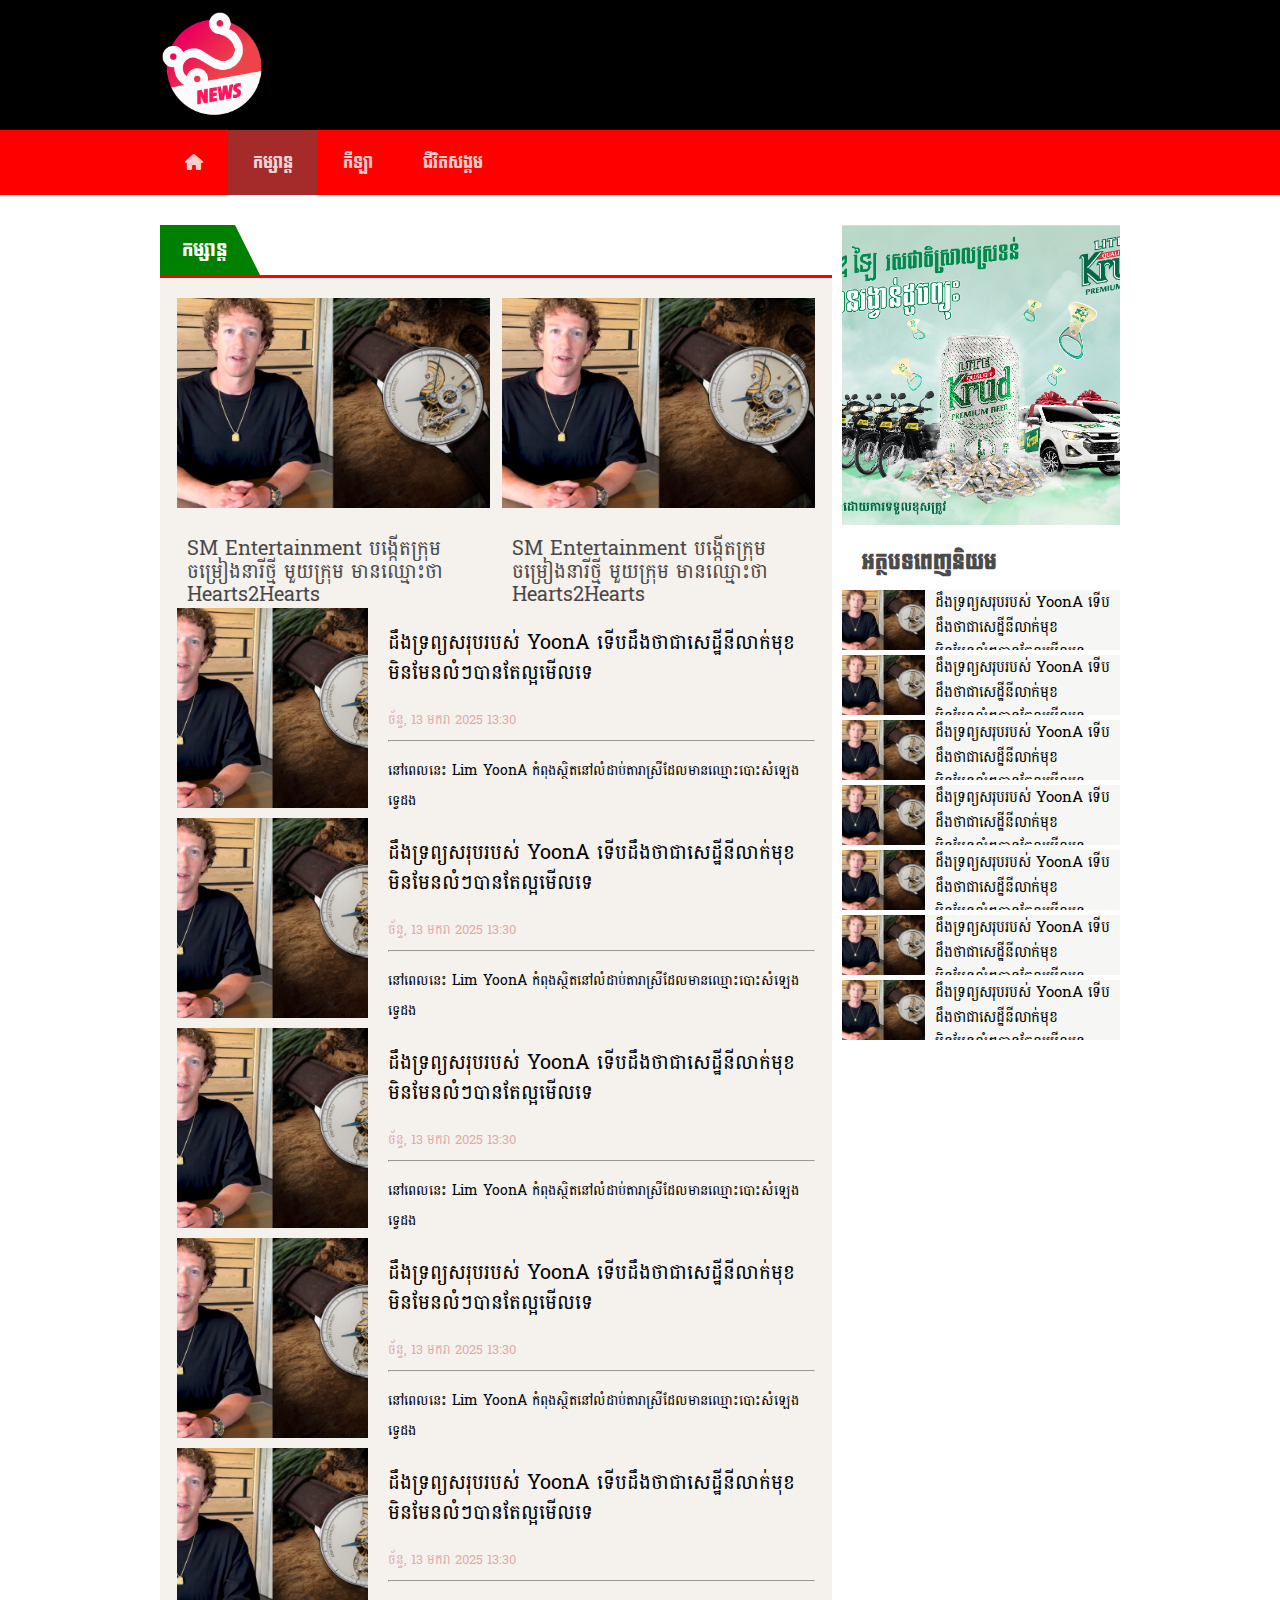
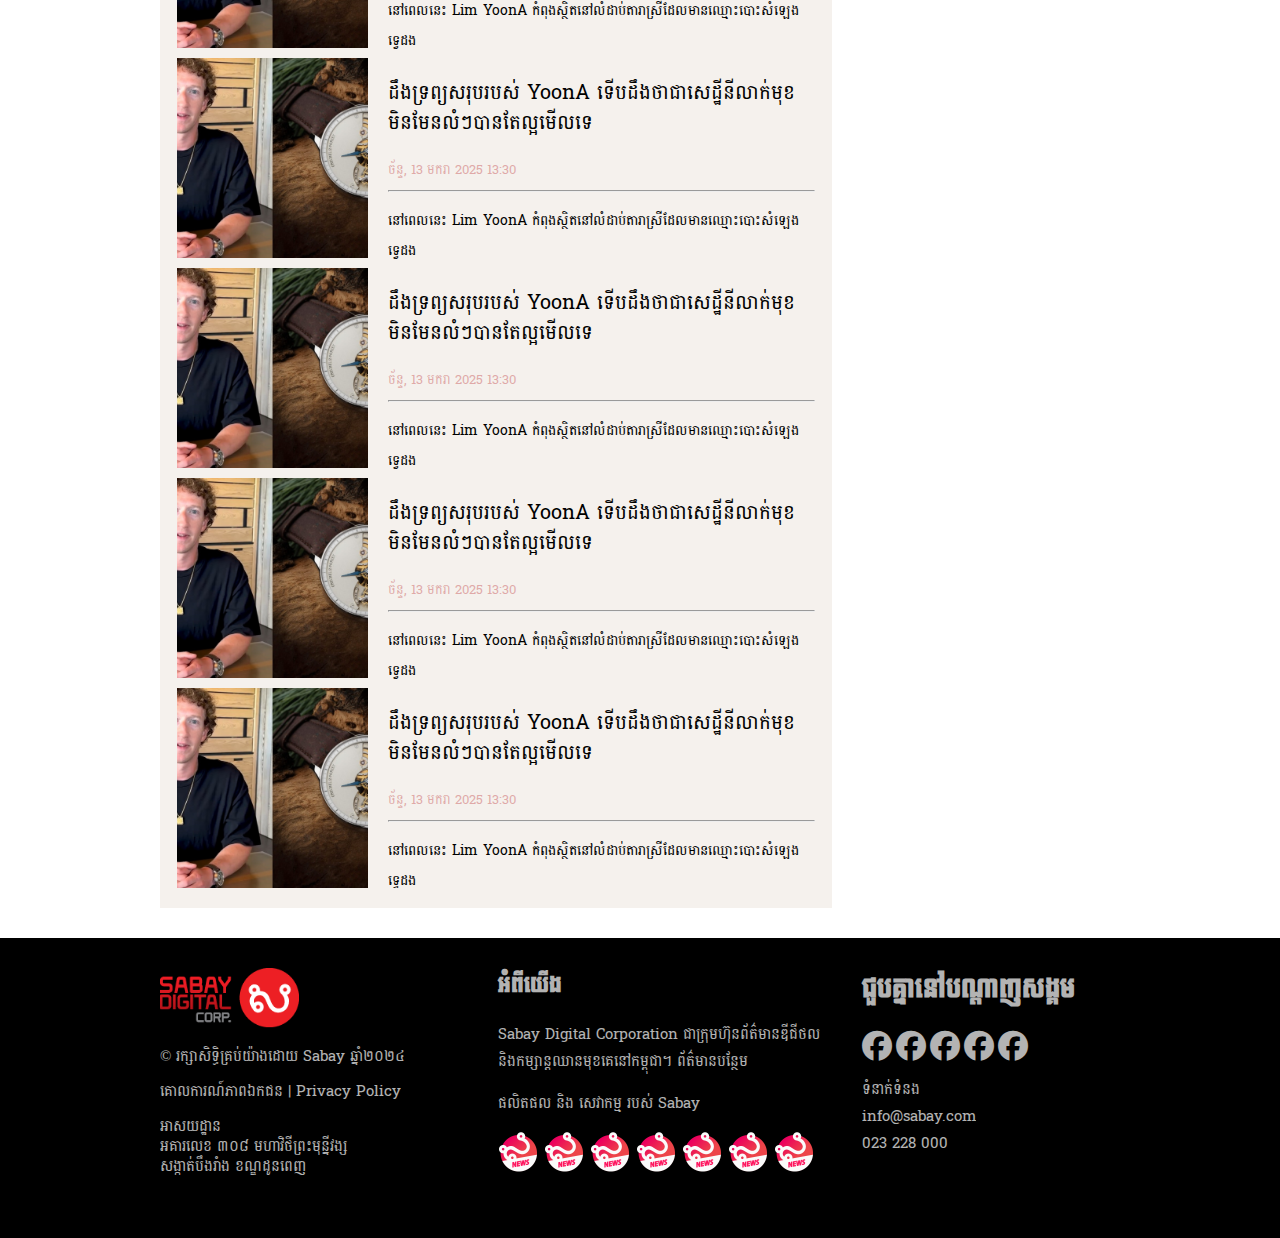
<file: Entertainment.html>
<!DOCTYPE html>
<html lang="en">
<head>
    <meta charset="UTF-8">
    <meta name="viewport" content="width=device-width, initial-scale=1.0">
    <title>Sabay News</title>
    <link rel="icon" href="img/logo.png">
    <link rel="stylesheet" href="style.css">
    <link rel="stylesheet" href="https://cdnjs.cloudflare.com/ajax/libs/font-awesome/6.7.2/css/all.min.css">
    <link rel="stylesheet" href="https://cdnjs.cloudflare.com/ajax/libs/font-awesome/6.7.2/css/all.min.css">
    <link rel="preconnect" href="https://fonts.googleapis.com">
<link rel="preconnect" href="https://fonts.gstatic.com" crossorigin>
<link href="https://fonts.googleapis.com/css2?family=Battambang:wght@100;300;400;700;900&family=Bayon&family=Bokor&family=Indie+Flower&family=Koulen&family=Moul&display=swap" rel="stylesheet">
</head>
<body>
    <!-- Header of container -->
    <section class="full-header-container">
        <div class="header-container">
            <img src="img/logo.png" alt="">
        </div>
    </section>

    <!-- Menu container -->
    <section class="menu-container-full">
        <div class="menu-container">
            <ul>
                <li >
                    <a href=""><i class="fa fa-home" aria-hidden="true"></i></a>
                </li>
                <li style="background-color: brown;">
                    <a href="">កម្សាន្ត</a>
                </li>
                <li>
                    <a href="">កីឡា</a>
                </li>
                <li>
                    <a href="">ជីវិតសង្គម</a>
                </li>
            </ul>
        </div>
    </section>


    <!-- komsan-content-container -->
    <section class="komsan-container">
        <div class="komsan-content-news">
            <div class="titleofcontainer">
                <div class="box-desc">
                    <p>កម្សាន្ត</p>
                </div>
            </div>
            <div class="Entertainment-content">
                <div class="top-item-news">
                    <div class="item-newsOne">
                        <div class="pic">
                            <img src="img/3.jpg" alt="">
                        </div>
                        <div class="description">
                            <p>SM Entertainment បង្កើតក្រុមចម្រៀងនារីថ្មី មួយក្រុម មានឈ្មោះថា Hearts2Hearts</p>
                        </div>
                    </div>
                    <div class="item-newsOne">
                        <div class="pic">
                            <img src="img/3.jpg" alt="">
                        </div>
                        <div class="description">
                            <p>SM Entertainment បង្កើតក្រុមចម្រៀងនារីថ្មី មួយក្រុម មានឈ្មោះថា Hearts2Hearts</p>
                        </div>
                    </div>
                </div>
                <div class="komsan-row-items">
                    <div class="box-news">
                        <div class="pic">
                            <img src="img/3.jpg" alt="">
                        </div>
                        <div class="description">
                            <p>ដឹងទ្រព្យសរុបរបស់ YoonA ទើបដឹងថាជាសេដ្ឋីនីលាក់មុខ មិនមែនលំៗបានតែល្អមើលទេ</p>
                            <small> ច័ន្ទ, 13 មករា 2025 13:30</small>
                            <hr>
                            <p>នៅពេល​នេះ Lim YoonA កំពុងស្ថិតនៅលំដាប់តារា​ស្រី​ដែល​មាន​ឈ្មោះ​បោះសំឡេងទ្វេដង</p>
                        </div>
                    </div>
                    <div class="box-news">
                        <div class="pic">
                            <img src="img/3.jpg" alt="">
                        </div>
                        <div class="description">
                            <p>ដឹងទ្រព្យសរុបរបស់ YoonA ទើបដឹងថាជាសេដ្ឋីនីលាក់មុខ មិនមែនលំៗបានតែល្អមើលទេ</p>
                            <small> ច័ន្ទ, 13 មករា 2025 13:30</small>
                            <hr>
                            <p>នៅពេល​នេះ Lim YoonA កំពុងស្ថិតនៅលំដាប់តារា​ស្រី​ដែល​មាន​ឈ្មោះ​បោះសំឡេងទ្វេដង</p>
                        </div>
                    </div>
                    <div class="box-news">
                        <div class="pic">
                            <img src="img/3.jpg" alt="">
                        </div>
                        <div class="description">
                            <p>ដឹងទ្រព្យសរុបរបស់ YoonA ទើបដឹងថាជាសេដ្ឋីនីលាក់មុខ មិនមែនលំៗបានតែល្អមើលទេ</p>
                            <small> ច័ន្ទ, 13 មករា 2025 13:30</small>
                            <hr>
                            <p>នៅពេល​នេះ Lim YoonA កំពុងស្ថិតនៅលំដាប់តារា​ស្រី​ដែល​មាន​ឈ្មោះ​បោះសំឡេងទ្វេដង</p>
                        </div>
                    </div>
                    <div class="box-news">
                        <div class="pic">
                            <img src="img/3.jpg" alt="">
                        </div>
                        <div class="description">
                            <p>ដឹងទ្រព្យសរុបរបស់ YoonA ទើបដឹងថាជាសេដ្ឋីនីលាក់មុខ មិនមែនលំៗបានតែល្អមើលទេ</p>
                            <small> ច័ន្ទ, 13 មករា 2025 13:30</small>
                            <hr>
                            <p>នៅពេល​នេះ Lim YoonA កំពុងស្ថិតនៅលំដាប់តារា​ស្រី​ដែល​មាន​ឈ្មោះ​បោះសំឡេងទ្វេដង</p>
                        </div>
                    </div>
                    <div class="box-news">
                        <div class="pic">
                            <img src="img/3.jpg" alt="">
                        </div>
                        <div class="description">
                            <p>ដឹងទ្រព្យសរុបរបស់ YoonA ទើបដឹងថាជាសេដ្ឋីនីលាក់មុខ មិនមែនលំៗបានតែល្អមើលទេ</p>
                            <small> ច័ន្ទ, 13 មករា 2025 13:30</small>
                            <hr>
                            <p>នៅពេល​នេះ Lim YoonA កំពុងស្ថិតនៅលំដាប់តារា​ស្រី​ដែល​មាន​ឈ្មោះ​បោះសំឡេងទ្វេដង</p>
                        </div>
                    </div>
                    <div class="box-news">
                        <div class="pic">
                            <img src="img/3.jpg" alt="">
                        </div>
                        <div class="description">
                            <p>ដឹងទ្រព្យសរុបរបស់ YoonA ទើបដឹងថាជាសេដ្ឋីនីលាក់មុខ មិនមែនលំៗបានតែល្អមើលទេ</p>
                            <small> ច័ន្ទ, 13 មករា 2025 13:30</small>
                            <hr>
                            <p>នៅពេល​នេះ Lim YoonA កំពុងស្ថិតនៅលំដាប់តារា​ស្រី​ដែល​មាន​ឈ្មោះ​បោះសំឡេងទ្វេដង</p>
                        </div>
                    </div>
                    <div class="box-news">
                        <div class="pic">
                            <img src="img/3.jpg" alt="">
                        </div>
                        <div class="description">
                            <p>ដឹងទ្រព្យសរុបរបស់ YoonA ទើបដឹងថាជាសេដ្ឋីនីលាក់មុខ មិនមែនលំៗបានតែល្អមើលទេ</p>
                            <small> ច័ន្ទ, 13 មករា 2025 13:30</small>
                            <hr>
                            <p>នៅពេល​នេះ Lim YoonA កំពុងស្ថិតនៅលំដាប់តារា​ស្រី​ដែល​មាន​ឈ្មោះ​បោះសំឡេងទ្វេដង</p>
                        </div>
                    </div>
                    <div class="box-news">
                        <div class="pic">
                            <img src="img/3.jpg" alt="">
                        </div>
                        <div class="description">
                            <p>ដឹងទ្រព្យសរុបរបស់ YoonA ទើបដឹងថាជាសេដ្ឋីនីលាក់មុខ មិនមែនលំៗបានតែល្អមើលទេ</p>
                            <small> ច័ន្ទ, 13 មករា 2025 13:30</small>
                            <hr>
                            <p>នៅពេល​នេះ Lim YoonA កំពុងស្ថិតនៅលំដាប់តារា​ស្រី​ដែល​មាន​ឈ្មោះ​បោះសំឡេងទ្វេដង</p>
                        </div>
                    </div>
                    <div class="box-news">
                        <div class="pic">
                            <img src="img/3.jpg" alt="">
                        </div>
                        <div class="description">
                            <p>ដឹងទ្រព្យសរុបរបស់ YoonA ទើបដឹងថាជាសេដ្ឋីនីលាក់មុខ មិនមែនលំៗបានតែល្អមើលទេ</p>
                            <small> ច័ន្ទ, 13 មករា 2025 13:30</small>
                            <hr>
                            <p>នៅពេល​នេះ Lim YoonA កំពុងស្ថិតនៅលំដាប់តារា​ស្រី​ដែល​មាន​ឈ្មោះ​បោះសំឡេងទ្វេដង</p>
                        </div>
                    </div>
                </div>
            </div>
        </div>
        <div class="popular-content">
            <div class="Komsan-ads">
                <img src="img/ad1.jpg" alt="">
            </div>
            <div class="komsan-popular">
                <div class="Title">
                  <h1>អត្ថបទពេញនិយម</h1>
                </div>
                <div class="box-small-items">
                    <div class="image">
                        <img src="img/3.jpg" alt="">
                    </div>
                    <div class="Sub-title">
                        <p>ដឹងទ្រព្យសរុបរបស់ YoonA ទើបដឹងថាជាសេដ្ឋីនីលាក់មុខ មិនមែនលំៗបានតែល្អមើលទេ</p>
                    </div>
                </div>
                <div class="box-small-items">
                    <div class="image">
                        <img src="img/3.jpg" alt="">
                    </div>
                    <div class="Sub-title">
                        <p>ដឹងទ្រព្យសរុបរបស់ YoonA ទើបដឹងថាជាសេដ្ឋីនីលាក់មុខ មិនមែនលំៗបានតែល្អមើលទេ</p>
                    </div>
                </div>
                <div class="box-small-items">
                    <div class="image">
                        <img src="img/3.jpg" alt="">
                    </div>
                    <div class="Sub-title">
                        <p>ដឹងទ្រព្យសរុបរបស់ YoonA ទើបដឹងថាជាសេដ្ឋីនីលាក់មុខ មិនមែនលំៗបានតែល្អមើលទេ</p>
                    </div>
                </div>
                <div class="box-small-items">
                    <div class="image">
                        <img src="img/3.jpg" alt="">
                    </div>
                    <div class="Sub-title">
                        <p>ដឹងទ្រព្យសរុបរបស់ YoonA ទើបដឹងថាជាសេដ្ឋីនីលាក់មុខ មិនមែនលំៗបានតែល្អមើលទេ</p>
                    </div>
                </div>
                <div class="box-small-items">
                    <div class="image">
                        <img src="img/3.jpg" alt="">
                    </div>
                    <div class="Sub-title">
                        <p>ដឹងទ្រព្យសរុបរបស់ YoonA ទើបដឹងថាជាសេដ្ឋីនីលាក់មុខ មិនមែនលំៗបានតែល្អមើលទេ</p>
                    </div>
                </div>
                <div class="box-small-items">
                    <div class="image">
                        <img src="img/3.jpg" alt="">
                    </div>
                    <div class="Sub-title">
                        <p>ដឹងទ្រព្យសរុបរបស់ YoonA ទើបដឹងថាជាសេដ្ឋីនីលាក់មុខ មិនមែនលំៗបានតែល្អមើលទេ</p>
                    </div>
                </div>
                <div class="box-small-items">
                    <div class="image">
                        <img src="img/3.jpg" alt="">
                    </div>
                    <div class="Sub-title">
                        <p>ដឹងទ្រព្យសរុបរបស់ YoonA ទើបដឹងថាជាសេដ្ឋីនីលាក់មុខ មិនមែនលំៗបានតែល្អមើលទេ</p>
                    </div>
                </div>
            </div>
        </div>
    </section>



    <!-- footer-container -->
    <section class="footer-container-full">
        <div class="footer-container">
            <div class="footer1">
                <img src="img/footer-logo.png" alt="">
                <p>​© រក្សា​សិទ្ធិ​គ្រប់​យ៉ាង​ដោយ​ Sabay ឆ្នាំ​២០២៤</p>
                <p>គោលការណ៍​ភាព​ឯកជន | Privacy Policy</p>
                <p>អាសយដ្ឋាន <br>
                    អគារ​លេខ ៣០៨ មហាវិថីព្រះមុន្នីវង្ស  <br>
                    សង្កាត់បឹងរាំង ខណ្ឌដូនពេញ</p>
            </div>
            <div class="footer2">
                <h2>អំពីយើង</h2>
                <p>Sabay Digital Corporation ជា​ក្រុមហ៊ុន​ព័ត៌មាន​ឌីជីថល និង​កម្សាន្ត​ឈាន​មុខ​គេ​នៅ​កម្ពុជា។ ព័ត៌មាន​បន្ថែម</p>
                <p>ផលិត​ផល​ និង​ សេវាកម្ម របស់ Sabay</p>
                <img src="img/logo.png" alt="" style="margin-left: 50px;">
                <img src="img/logo.png">
                <img src="img/logo.png">
                <img src="img/logo.png">
                <img src="img/logo.png">
                <img src="img/logo.png">
                <img src="img/logo.png">
            </div>
            <div class="footer3">
                <h2>ជួបគ្នានៅបណ្តាញសង្គម</h2>
                <i class="fa-brands fa-facebook" style=" margin-left: 30px;"></i>
                <i class="fa-brands fa-facebook"></i>
                <i class="fa-brands fa-facebook"></i>
                <i class="fa-brands fa-facebook"></i>
                <i class="fa-brands fa-facebook"></i>
                <p>ទំនាក់ទំនង <br>
                    info@sabay.com <br>
                    023 228 000</p>
            </div>
        </div>
    </section>
</body>
</html>
</file>
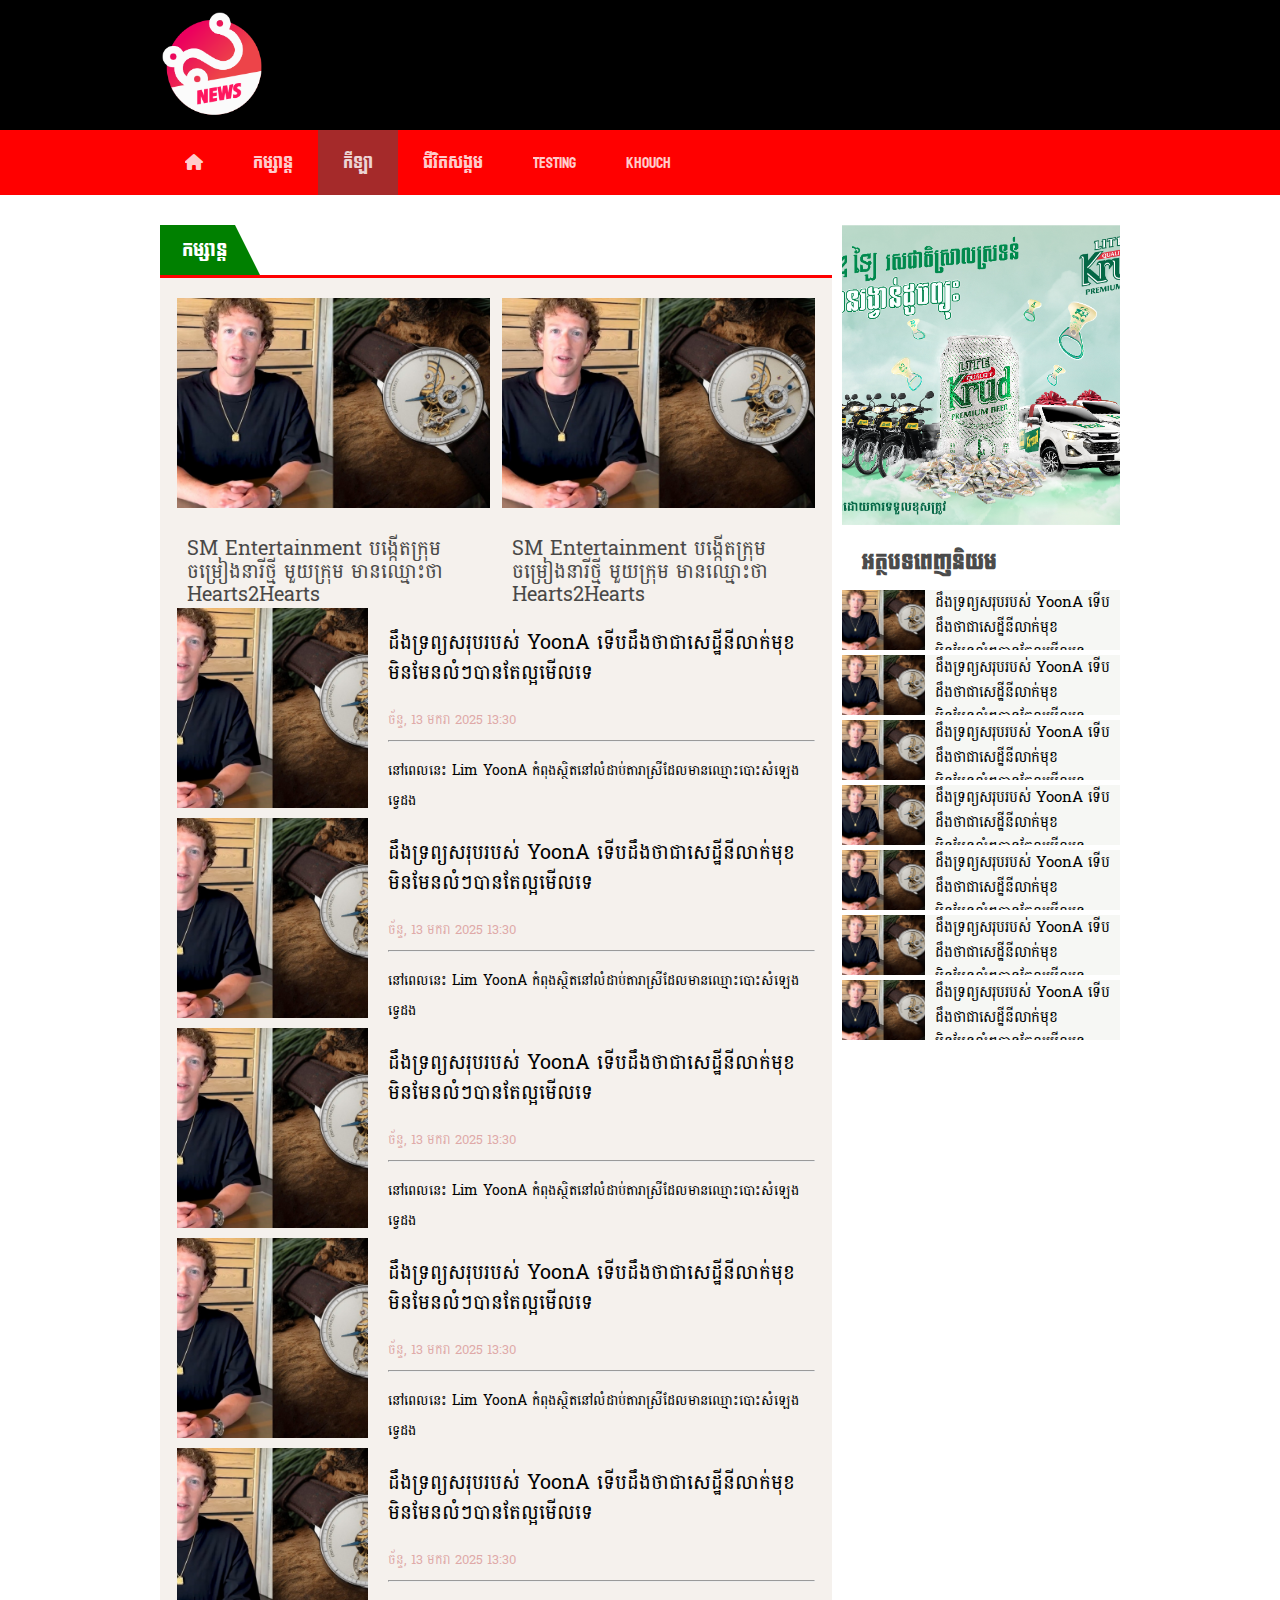
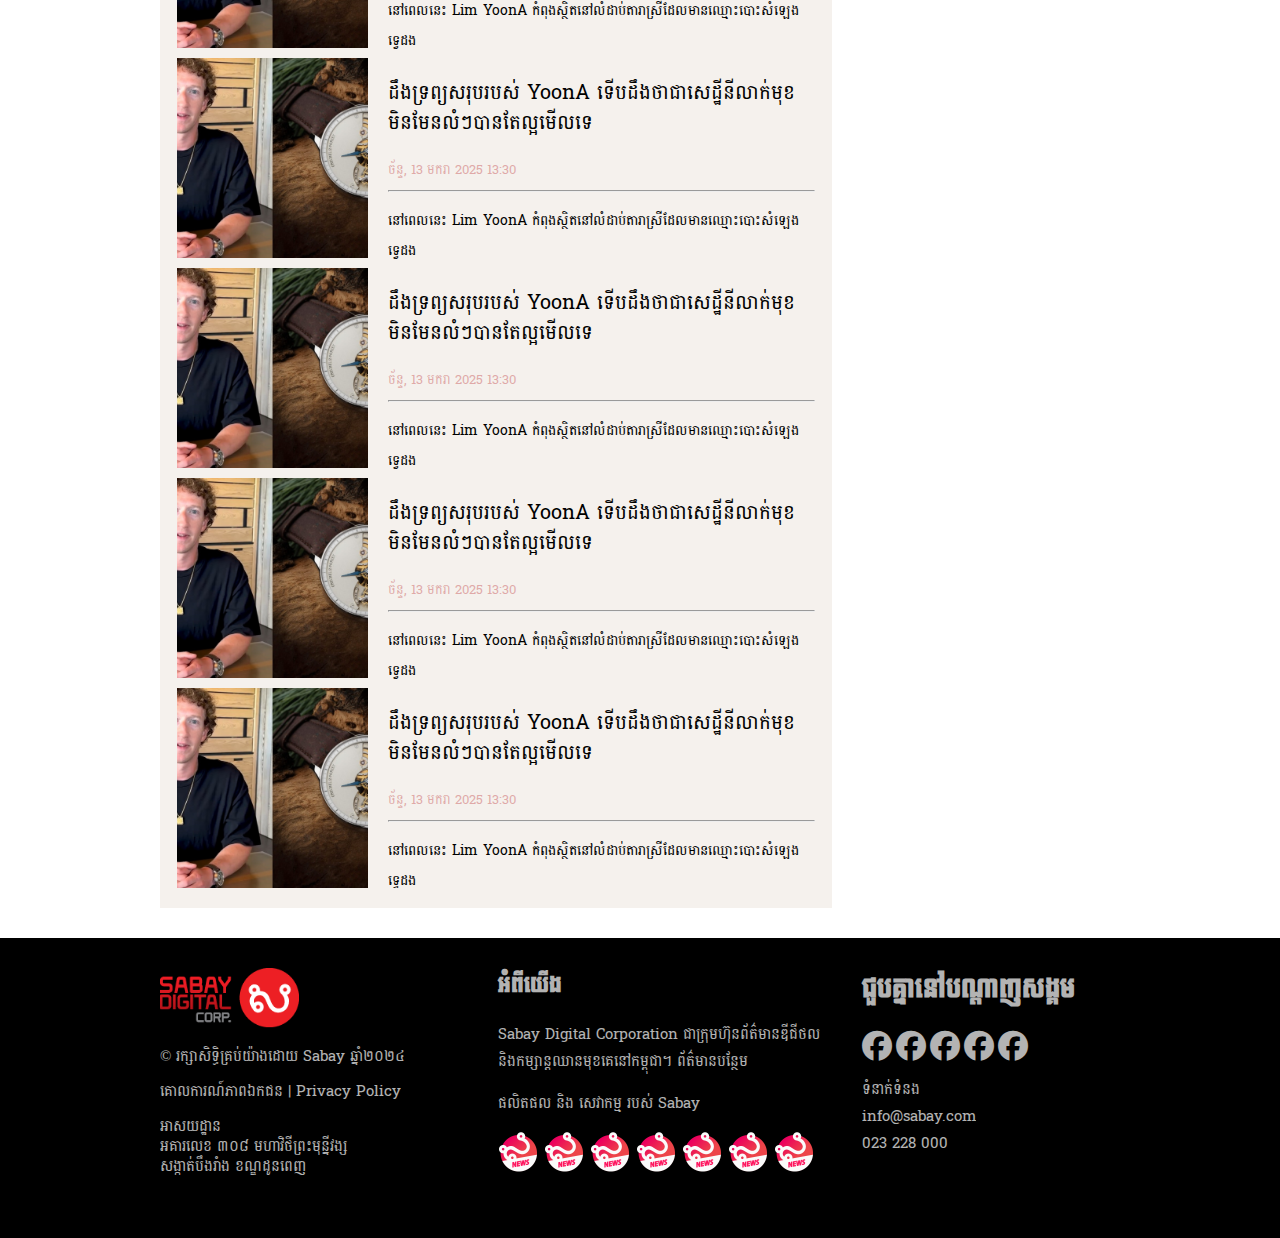
<file: sport.html>
<!DOCTYPE html>
<html lang="en">
<head>
    <meta charset="UTF-8">
    <meta name="viewport" content="width=device-width, initial-scale=1.0">
    <title>Sabay News</title>
    <link rel="icon" href="img/logo.png">
    <link rel="stylesheet" href="style.css">
    <link rel="stylesheet" href="https://cdnjs.cloudflare.com/ajax/libs/font-awesome/6.7.2/css/all.min.css">
    <link rel="stylesheet" href="https://cdnjs.cloudflare.com/ajax/libs/font-awesome/6.7.2/css/all.min.css">
    <link rel="preconnect" href="https://fonts.googleapis.com">
<link rel="preconnect" href="https://fonts.gstatic.com" crossorigin>
<link href="https://fonts.googleapis.com/css2?family=Battambang:wght@100;300;400;700;900&family=Bayon&family=Bokor&family=Indie+Flower&family=Koulen&family=Moul&display=swap" rel="stylesheet">
</head>
<body>
    <!-- Header of container -->
    <section class="full-header-container">
        <div class="header-container">
            <img src="img/logo.png" alt="">
        </div>
    </section>

    <!-- Menu container -->
    <section class="menu-container-full">
        <div class="menu-container">
            <ul>
                <li >
                    <a href="index.html"><i class="fa fa-home" aria-hidden="true"></i></a>
                </li>
                <li >
                    <a href="Entertainment.html">កម្សាន្ត</a>
                </li>
                <li style="background-color: brown;">
                    <a href="sport.html">កីឡា</a>
                </li>
                <li>
                    <a href="">ជីវិតសង្គម</a>
                </li>
                <li>
                    <a href="">testing</a>
                </li>
                <li>
                    <a href="">Khouch</a>
                </li>
            </ul>
        </div>
    </section>


    <!-- komsan-content-container -->
    <section class="komsan-container">
        <div class="komsan-content-news">
            <div class="titleofcontainer">
                <div class="box-desc">
                    <p>កម្សាន្ត</p>
                </div>
            </div>
            <div class="Entertainment-content">
                <div class="top-item-news">
                    <div class="item-newsOne">
                        <div class="pic">
                            <img src="img/3.jpg" alt="">
                        </div>
                        <div class="description">
                            <p>SM Entertainment បង្កើតក្រុមចម្រៀងនារីថ្មី មួយក្រុម មានឈ្មោះថា Hearts2Hearts</p>
                        </div>
                    </div>
                    <div class="item-newsOne">
                        <div class="pic">
                            <img src="img/3.jpg" alt="">
                        </div>
                        <div class="description">
                            <p>SM Entertainment បង្កើតក្រុមចម្រៀងនារីថ្មី មួយក្រុម មានឈ្មោះថា Hearts2Hearts</p>
                        </div>
                    </div>
                </div>
                <div class="komsan-row-items">
                    <div class="box-news">
                        <div class="pic">
                            <img src="img/3.jpg" alt="">
                        </div>
                        <div class="description">
                            <p>ដឹងទ្រព្យសរុបរបស់ YoonA ទើបដឹងថាជាសេដ្ឋីនីលាក់មុខ មិនមែនលំៗបានតែល្អមើលទេ</p>
                            <small> ច័ន្ទ, 13 មករា 2025 13:30</small>
                            <hr>
                            <p>នៅពេល​នេះ Lim YoonA កំពុងស្ថិតនៅលំដាប់តារា​ស្រី​ដែល​មាន​ឈ្មោះ​បោះសំឡេងទ្វេដង</p>
                        </div>
                    </div>
                    <div class="box-news">
                        <div class="pic">
                            <img src="img/3.jpg" alt="">
                        </div>
                        <div class="description">
                            <p>ដឹងទ្រព្យសរុបរបស់ YoonA ទើបដឹងថាជាសេដ្ឋីនីលាក់មុខ មិនមែនលំៗបានតែល្អមើលទេ</p>
                            <small> ច័ន្ទ, 13 មករា 2025 13:30</small>
                            <hr>
                            <p>នៅពេល​នេះ Lim YoonA កំពុងស្ថិតនៅលំដាប់តារា​ស្រី​ដែល​មាន​ឈ្មោះ​បោះសំឡេងទ្វេដង</p>
                        </div>
                    </div>
                    <div class="box-news">
                        <div class="pic">
                            <img src="img/3.jpg" alt="">
                        </div>
                        <div class="description">
                            <p>ដឹងទ្រព្យសរុបរបស់ YoonA ទើបដឹងថាជាសេដ្ឋីនីលាក់មុខ មិនមែនលំៗបានតែល្អមើលទេ</p>
                            <small> ច័ន្ទ, 13 មករា 2025 13:30</small>
                            <hr>
                            <p>នៅពេល​នេះ Lim YoonA កំពុងស្ថិតនៅលំដាប់តារា​ស្រី​ដែល​មាន​ឈ្មោះ​បោះសំឡេងទ្វេដង</p>
                        </div>
                    </div>
                    <div class="box-news">
                        <div class="pic">
                            <img src="img/3.jpg" alt="">
                        </div>
                        <div class="description">
                            <p>ដឹងទ្រព្យសរុបរបស់ YoonA ទើបដឹងថាជាសេដ្ឋីនីលាក់មុខ មិនមែនលំៗបានតែល្អមើលទេ</p>
                            <small> ច័ន្ទ, 13 មករា 2025 13:30</small>
                            <hr>
                            <p>នៅពេល​នេះ Lim YoonA កំពុងស្ថិតនៅលំដាប់តារា​ស្រី​ដែល​មាន​ឈ្មោះ​បោះសំឡេងទ្វេដង</p>
                        </div>
                    </div>
                    <div class="box-news">
                        <div class="pic">
                            <img src="img/3.jpg" alt="">
                        </div>
                        <div class="description">
                            <p>ដឹងទ្រព្យសរុបរបស់ YoonA ទើបដឹងថាជាសេដ្ឋីនីលាក់មុខ មិនមែនលំៗបានតែល្អមើលទេ</p>
                            <small> ច័ន្ទ, 13 មករា 2025 13:30</small>
                            <hr>
                            <p>នៅពេល​នេះ Lim YoonA កំពុងស្ថិតនៅលំដាប់តារា​ស្រី​ដែល​មាន​ឈ្មោះ​បោះសំឡេងទ្វេដង</p>
                        </div>
                    </div>
                    <div class="box-news">
                        <div class="pic">
                            <img src="img/3.jpg" alt="">
                        </div>
                        <div class="description">
                            <p>ដឹងទ្រព្យសរុបរបស់ YoonA ទើបដឹងថាជាសេដ្ឋីនីលាក់មុខ មិនមែនលំៗបានតែល្អមើលទេ</p>
                            <small> ច័ន្ទ, 13 មករា 2025 13:30</small>
                            <hr>
                            <p>នៅពេល​នេះ Lim YoonA កំពុងស្ថិតនៅលំដាប់តារា​ស្រី​ដែល​មាន​ឈ្មោះ​បោះសំឡេងទ្វេដង</p>
                        </div>
                    </div>
                    <div class="box-news">
                        <div class="pic">
                            <img src="img/3.jpg" alt="">
                        </div>
                        <div class="description">
                            <p>ដឹងទ្រព្យសរុបរបស់ YoonA ទើបដឹងថាជាសេដ្ឋីនីលាក់មុខ មិនមែនលំៗបានតែល្អមើលទេ</p>
                            <small> ច័ន្ទ, 13 មករា 2025 13:30</small>
                            <hr>
                            <p>នៅពេល​នេះ Lim YoonA កំពុងស្ថិតនៅលំដាប់តារា​ស្រី​ដែល​មាន​ឈ្មោះ​បោះសំឡេងទ្វេដង</p>
                        </div>
                    </div>
                    <div class="box-news">
                        <div class="pic">
                            <img src="img/3.jpg" alt="">
                        </div>
                        <div class="description">
                            <p>ដឹងទ្រព្យសរុបរបស់ YoonA ទើបដឹងថាជាសេដ្ឋីនីលាក់មុខ មិនមែនលំៗបានតែល្អមើលទេ</p>
                            <small> ច័ន្ទ, 13 មករា 2025 13:30</small>
                            <hr>
                            <p>នៅពេល​នេះ Lim YoonA កំពុងស្ថិតនៅលំដាប់តារា​ស្រី​ដែល​មាន​ឈ្មោះ​បោះសំឡេងទ្វេដង</p>
                        </div>
                    </div>
                    <div class="box-news">
                        <div class="pic">
                            <img src="img/3.jpg" alt="">
                        </div>
                        <div class="description">
                            <p>ដឹងទ្រព្យសរុបរបស់ YoonA ទើបដឹងថាជាសេដ្ឋីនីលាក់មុខ មិនមែនលំៗបានតែល្អមើលទេ</p>
                            <small> ច័ន្ទ, 13 មករា 2025 13:30</small>
                            <hr>
                            <p>នៅពេល​នេះ Lim YoonA កំពុងស្ថិតនៅលំដាប់តារា​ស្រី​ដែល​មាន​ឈ្មោះ​បោះសំឡេងទ្វេដង</p>
                        </div>
                    </div>
                </div>
            </div>
        </div>
        <div class="popular-content">
            <div class="Komsan-ads">
                <img src="img/ad1.jpg" alt="">
            </div>
            <div class="komsan-popular">
                <div class="Title">
                  <h1>អត្ថបទពេញនិយម</h1>
                </div>
                <div class="box-small-items">
                    <div class="image">
                        <img src="img/3.jpg" alt="">
                    </div>
                    <div class="Sub-title">
                        <p>ដឹងទ្រព្យសរុបរបស់ YoonA ទើបដឹងថាជាសេដ្ឋីនីលាក់មុខ មិនមែនលំៗបានតែល្អមើលទេ</p>
                    </div>
                </div>
                <div class="box-small-items">
                    <div class="image">
                        <img src="img/3.jpg" alt="">
                    </div>
                    <div class="Sub-title">
                        <p>ដឹងទ្រព្យសរុបរបស់ YoonA ទើបដឹងថាជាសេដ្ឋីនីលាក់មុខ មិនមែនលំៗបានតែល្អមើលទេ</p>
                    </div>
                </div>
                <div class="box-small-items">
                    <div class="image">
                        <img src="img/3.jpg" alt="">
                    </div>
                    <div class="Sub-title">
                        <p>ដឹងទ្រព្យសរុបរបស់ YoonA ទើបដឹងថាជាសេដ្ឋីនីលាក់មុខ មិនមែនលំៗបានតែល្អមើលទេ</p>
                    </div>
                </div>
                <div class="box-small-items">
                    <div class="image">
                        <img src="img/3.jpg" alt="">
                    </div>
                    <div class="Sub-title">
                        <p>ដឹងទ្រព្យសរុបរបស់ YoonA ទើបដឹងថាជាសេដ្ឋីនីលាក់មុខ មិនមែនលំៗបានតែល្អមើលទេ</p>
                    </div>
                </div>
                <div class="box-small-items">
                    <div class="image">
                        <img src="img/3.jpg" alt="">
                    </div>
                    <div class="Sub-title">
                        <p>ដឹងទ្រព្យសរុបរបស់ YoonA ទើបដឹងថាជាសេដ្ឋីនីលាក់មុខ មិនមែនលំៗបានតែល្អមើលទេ</p>
                    </div>
                </div>
                <div class="box-small-items">
                    <div class="image">
                        <img src="img/3.jpg" alt="">
                    </div>
                    <div class="Sub-title">
                        <p>ដឹងទ្រព្យសរុបរបស់ YoonA ទើបដឹងថាជាសេដ្ឋីនីលាក់មុខ មិនមែនលំៗបានតែល្អមើលទេ</p>
                    </div>
                </div>
                <div class="box-small-items">
                    <div class="image">
                        <img src="img/3.jpg" alt="">
                    </div>
                    <div class="Sub-title">
                        <p>ដឹងទ្រព្យសរុបរបស់ YoonA ទើបដឹងថាជាសេដ្ឋីនីលាក់មុខ មិនមែនលំៗបានតែល្អមើលទេ</p>
                    </div>
                </div>
            </div>
        </div>
    </section>



    <!-- footer-container -->
    <section class="footer-container-full">
        <div class="footer-container">
            <div class="footer1">
                <img src="img/footer-logo.png" alt="">
                <p>​© រក្សា​សិទ្ធិ​គ្រប់​យ៉ាង​ដោយ​ Sabay ឆ្នាំ​២០២៤</p>
                <p>គោលការណ៍​ភាព​ឯកជន | Privacy Policy</p>
                <p>អាសយដ្ឋាន <br>
                    អគារ​លេខ ៣០៨ មហាវិថីព្រះមុន្នីវង្ស  <br>
                    សង្កាត់បឹងរាំង ខណ្ឌដូនពេញ</p>
            </div>
            <div class="footer2">
                <h2>អំពីយើង</h2>
                <p>Sabay Digital Corporation ជា​ក្រុមហ៊ុន​ព័ត៌មាន​ឌីជីថល និង​កម្សាន្ត​ឈាន​មុខ​គេ​នៅ​កម្ពុជា។ ព័ត៌មាន​បន្ថែម</p>
                <p>ផលិត​ផល​ និង​ សេវាកម្ម របស់ Sabay</p>
                <img src="img/logo.png" alt="" style="margin-left: 50px;">
                <img src="img/logo.png">
                <img src="img/logo.png">
                <img src="img/logo.png">
                <img src="img/logo.png">
                <img src="img/logo.png">
                <img src="img/logo.png">
            </div>
            <div class="footer3">
                <h2>ជួបគ្នានៅបណ្តាញសង្គម</h2>
                <i class="fa-brands fa-facebook" style=" margin-left: 30px;"></i>
                <i class="fa-brands fa-facebook"></i>
                <i class="fa-brands fa-facebook"></i>
                <i class="fa-brands fa-facebook"></i>
                <i class="fa-brands fa-facebook"></i>
                <p>ទំនាក់ទំនង <br>
                    info@sabay.com <br>
                    023 228 000</p>
            </div>
        </div>
    </section>
</body>
</html>
</file>
<file: style.css>
body{
    padding: 0;
    margin: 0;
}
.full-header-container{
    width: 100%;
    overflow: hidden;
    background-color: black;
} 

.header-container{
    width: 75%;
    margin: 0 auto;
    /* background-color: green; */
    height: 130px;
}
.header-container img{
    height: 80%;
    margin-top: 12px;
}

.menu-container-full{
    width: 100%;
    background-color: red;
    position: sticky;
    top: 0;
    z-index: 10;

}
.menu-container{
    width: 75%;
    margin: auto;
    overflow: hidden;
}
.menu-container ul{
    margin: 0;
    padding: 0;
    list-style: none;
}
.menu-container ul li{
    float:  left;
}
.menu-container ul li a{
    display: block;
    padding: 18px 25px;
    text-decoration: none;
    color: white;
    font-family: "Koulen", serif;
    opacity: 0.8;
}
.menu-container ul li a:hover{
    opacity: 1;
}

.homepage-container{
    width: 75%;
    margin: auto;
    height: 550px;
    /* background-color: black; */
    margin-top: 20px;
}
.homepage-hot-news{
    width: 70%;
    height: 100%;
    background-color: rgb(180, 20, 20);
    float: left;
}

.homepage-ads{
    width: 29%;
    margin-left: 1%;
    float: left;
    background-color: rgb(20, 161, 27);
    height: 100%;
}
.homepage-ads .ads1{
    height: 50%;
    width: 100%;
    background-color: chocolate;
}
.homepage-ads .ads2{
    height: 50%;
    width: 100%;
    background-color: rgb(13, 59, 174);
}

.homepage-ads .ads1 img,.ads2 img{
    width: 100%;
    height: 100%;
    object-fit: cover;
}

.homepage-hot-news .box-content{
    width: 60%;
    height:50% ;
    background-color: burlywood;
    float: left;
    background-image: url('img/2.jpg');
    background-size: cover;
    background-position: center;
    overflow: hidden;
}
.homepage-hot-news .box-content:nth-child(2){
    width: 40%;
    background-color: black;
    background-image: url('img/1.jpg');
}
.homepage-hot-news .box-content:nth-child(3){
    background-image: url('img/3.jpg');
}

.homepage-hot-news .box-content:nth-child(4){
    width: 40%;
    background-image: url('img/4.jpg');
}
.box-content .blur-bg{
    width: 100%;
    height: 100%;
    display: none;
    background-color: rgba(0, 0, 0, 0.514);
    transition: 0.5s;
    position: relative;
}
.box-content:hover .blur-bg{
    display: block;
    position: relative;

}

.box-content .title{
    width: 70px;
    height: 30px;
    background-color: green;
    position: absolute;
    z-index: 1;
    display: flex;
    transform: translateY(20px);
    justify-content: center;
    align-items: center;
    font-family: "Battambang", serif;
    -webkit-clip-path: polygon(0 0, 0 100%, 100% 100%, 100% 25%, 75% 0);
    clip-path: polygon(0 0, 0 100%, 100% 100%, 100% 100%, 75% 0);
}
.box-content .title p{
    font-size: 17px;
    color: white;transform: translateX(-5px);
}
.box-content h3{
    position: absolute;
    color: white;
    font-family: "Battambang", serif;
    z-index: 1;
    margin:0px 20px;
    transform: translateY(200px);
    line-height: 25px;
    transition: 0.7s;
}

.box-content:hover h3{
    transform: translateY(150px);
}

.box-content h3 span {
    display: none;
    font-size: 14px;

}
.box-content:hover h3 span{
    display: block;
}

.vod-content-container{
    width: 75%;
    overflow: hidden;
    margin: auto;
    margin-top: 20px;
    
}
.sub-titile{
    width: 100%;
    height: 60px;
    border-bottom: 4px solid red;
}
.sub-titile .box-title{
    width: 110px;
    height: 100%;
    background-color: red;
    display: flex;
    justify-content: center;
    align-items: center;
    -webkit-clip-path: polygon(0 0, 0 100%, 100% 100%, 100% 25%, 75% 0);
    clip-path: polygon(0 0, 0 100%, 100% 100%, 100% 100%, 75% 0);
}
.sub-titile .box-title p{
    font-family: "Koulen", serif;
    font-size: 20px;
    color: white;
    transform: translateX(-5px);
}

.content-news{
    width: 100%;
    height: 600px;
    background-color: rgb(247, 245, 242);
    padding-top: 20px;
    box-shadow: 2px 2px 3px rgb(46, 25, 25);
}

.content-news .top-news{
    width: 95%;
    margin: auto;
    height: 40%;
    /* background-color: coral; */
    display: flex;
    flex-direction:row;
    justify-content: space-between;
}

.content-news .top-news .item-news{
    width: 33%;
    height: 100%;
    /* background-color: blueviolet; */
}

.content-news .top-news .item-news .pic{
    width: 100%;
    height: 75%;
    /* background-color: brown; */
    overflow: hidden;
}

.content-news .top-news .item-news .title{
    width: 100%;
    height: 25%;
    /* background-color: rgb(228, 207, 207); */
}
.content-news .top-news .item-news .pic img{ 
    width: 100%;
    height: 100%;
    object-fit: cover;
    transition: 0.5s;
}

.content-news .top-news .item-news .title h3{
    font-family: "Battambang", serif;
    font-size: 15px;
    margin-top: 0px;
    margin-left: 10px;
    margin-right: 10px;
}

.content-news .top-news .item-news .pic img:hover{
    transform: scale(1.1);
    cursor: pointer;
 }

.bottom-news{
    width: 95%;
    margin: auto;
    height:60% ;
    /* background-color: blue; */
    display: flex;
    flex-direction: row;
    justify-content: space-between;
    flex-wrap: wrap;
}
.small-item-news{
    width: 19%;
    height: 49%;
    /* background-color: green; */
}
.small-item-news .pic{
    width: 100%;
    height: 70%;
    /* background-color: brown; */
    overflow: hidden;
}
.small-item-news .pic img{
    width: 100%;
    height: 100%;
    object-fit: cover;
    transition: 0.5s;
}
.small-item-news .title{
    width: 100%;
    height: 30%;
    /* background-color: grey; */
    overflow: hidden;
}

.small-item-news .title h3{
    font-family: "Battambang", serif;
    font-size: 15px;
    margin-top: 0px;
    margin-left: 10px;
    margin-right: 10px;
}
.small-item-news .pic img:hover{
    transform: scale(1.1);
    cursor: pointer;
}
.komsan-content{
    width: 100%;
    height: 400px;
    background-color: rgb(234, 240, 223);
    padding: 25px 0px;
    
}
.komsan-item-container{
    width: 95%;
    margin: auto;
    height: 100%;
    background-color: rgb(255, 252, 252);
    display: flex;
    flex-direction: row;
    justify-content: space-between;
    flex-wrap: wrap;
}
.komsan-item-container .left-content{
    width: 33%;
    height: 100%;
    /* background-color: red; */
}
.komsan-item-container .right-content{
    width: 65%;
    height: 100%;
    /* background-color: blue; */
}
.komsan-item-container .left-content .pic{
    width: 100%;
    height: 65%;
    overflow: hidden;
}
.komsan-item-container .left-content .pic img{
    width: 100%;
    height: 100%;
    object-fit: cover;
    transition: 0.5s;
}
.komsan-item-container .left-content .title{
    width: 100%;
    height: 35%;
    overflow: hidden;
}
.komsan-item-container .left-content .pic img:hover{
    transform: scale(1.1);
    cursor: pointer;
}
.komsan-item-container .left-content .title h3{
    font-family: "Battambang", serif;
    font-size: 20px;
    margin-top: 0px;
    margin-left: 10px;
    margin-right: 10px;
}
.right-content{
    width: 65%;
    display: flex;
    flex-direction: row;
    justify-content: space-between;
    flex-wrap: wrap;
    height: 100%;
}
.right-content .small-item{
    width: 24%;
    height: 49%;
    /* background-color: violet; */
}

.right-content .small-item .pic{
    width: 100%;
    height: 50%;
    overflow: hidden;
}

.right-content .small-item .pic img{
    width: 100%;
    height: 100%;
    object-fit: cover;
    transition: 0.5s;
}

.right-content .small-item .title{
    width: 100%;
    height: 50%;
    overflow: hidden;
}

.right-content .small-item .title h3{
    font-family: "Battambang", serif;
    font-size: 12px;
    margin-top: 0px;
    line-height: 25px;
    margin-left: 10px;
    margin-right: 10px;
}    

.right-content .small-item .pic img:hover{
    transform: scale(1.1);
    cursor: pointer;
}

.footer-container-full{
    width: 100%;
    height: 300px;
    background-color: black;
    margin-top: 30px;
}
.footer-container{
    width: 75%;
    margin: auto;

    height: 100%;
    display: flex;
    flex-direction: row;
}

.footer1,.footer3{
    width:30% ;
    height: 100%;

}
.footer2{
    width:40% ;
    height: 100%;

}

.footer1 img{
    height:60px;
    margin-top: 30px;
}

.footer1 p{
    font-family: "Battambang", serif;
    font-size: 15px;
    line-height: 20px;
    color: white;
    opacity: 0.7;
}
.footer2 h2{
    font-family: "Koulen", serif;
    font-size: 20px;
    color: white;
    margin-left: 50px;
    margin-top: 30px;
    opacity: 0.7;
}
.footer2 p{
    font-family: "Battambang", serif;
    font-size: 15px;
    color: white;
    margin-left: 50px;
    opacity: 0.7;
}
.footer2 img{
    height: 40px;
    margin-right:2px;
}
.footer3 h2{
    font-family: 20px;
    margin-left: 30px;
    margin-top: 30px;
    font-family: "Koulen", serif;
    color: white;
    opacity: 0.7;
}
.footer3 .fa-brands{
    font-size: 30px;
    color: white;
    opacity: 0.7;
   
}
.footer3 p{
    font-family: "Battambang", serif;
    font-size: 15px;
    color: white;
    margin-left: 30px;
    opacity: 0.7;
}

.komsan-container{
    width: 75%;
    overflow: hidden;
    margin: auto;
    margin-top: 30px;
}
.komsan-content-news{
    width: 70%;
    overflow: hidden;
    float: left;
    /* height: 300px; */
    /* background-color: burlywood; */
}


.titleofcontainer{
    width: 100%;
    height: 50px;
    /* background-color: red; */
    border-bottom: 3px solid red;

}
.titleofcontainer .box-desc{
    width: 100px;
    height: 100%;
    background-color: green;
    display: flex;
    justify-content: center;
    align-items: center;
    -webkit-clip-path: polygon(0 0, 0 100%, 100% 100%, 100% 25%, 75% 0);
    clip-path: polygon(0 0, 0 100%, 100% 100%, 100% 100%, 75% 0);
}
.titleofcontainer .box-desc p{
    font-family: "Koulen", serif;
    font-size: 18px;
    color: white;
    transform: translateX(-6px);
 }

.Entertainment-content{
    width: 100%;
    overflow: hidden; 
    padding: 20px 0px;
    background-color: rgb(245, 241, 237);
}

.top-item-news{
    width: 95%;
    margin: auto;
    height: 300px;
    /* background-color: bisque; */
    display: flex;
    flex-direction: row;
    justify-content: space-between;
    flex-wrap: wrap;
}
.item-newsOne{
    width: 49%;
    height: 100%;
    /* background-color: yellow; */
}

.item-newsOne .pic{
    width: 100%;
    height: 70%;
    overflow: hidden;
}
.item-newsOne .pic img{
    width: 100%;
    height: 100%;
    object-fit: cover;
    transition: 0.5s;
}
.item-newsOne .description{
    width: 100%;
    height: 30%;
}
.item-newsOne .description p{
    font-family: "Battambang", serif;
    font-size: 20px;
    line-height: 23px;
    color: black;
    opacity: 0.7;
    padding: 10px;
}
.item-newsOne .pic img:hover{
    transform: scale(1.1);
    cursor: pointer;
}

.komsan-row-items{
    width: 95%;
    margin: auto;
    overflow: hidden;
}

.komsan-row-items .box-news{
    width: 100%;
    height: 200px;
    /* background-color: darkblue; */
    margin-top: 10px;
}

.komsan-row-items .box-news .pic{
    width: 30%;
    height: 100%;
    float: left;
    overflow: hidden;
}
.komsan-row-items .box-news .pic img{
    width: 100%;
    height: 100%;
    object-fit: cover;
    transition: 0.5s;
}
.komsan-row-items .box-news .pic img:hover{
    cursor: pointer;
    transform: scale(1.1);
}
.komsan-row-items .box-news .description{
    width: 70%;
    height: 100%;
    float: left;
}
.komsan-row-items .box-news .description p{
    font-family: "Battambang", serif;
    font-size: 20px;
    line-height: 23px;
    margin-left: 20px;
    line-height: 30px;
}

.komsan-row-items .box-news .description p:last-child{
    font-size: 14px;
}
.komsan-row-items .box-news .description small{
    font-family: "Battambang", serif;
    margin-left: 20px;
    color: rgba(209, 122, 122, 0.843);
    opacity: 0.7;
}
.komsan-row-items .box-news .description hr{
    margin-left: 20px;
}
.popular-content{
    width: 29%;
    /* min-height: 100vh; */
    float: left;
    background-color: black;
    margin-left: 1%;
    height: 300px;
}
.popular-content .Komsan-ads{
    width: 100%;
    height: 300px;
    float: left;
}
.popular-content .Komsan-ads img{
    width: 100%;
    height: 100%;
    object-fit: cover;
}
.komsan-popular{
    width: 100%;
    height: 300px;
    /* background-color: yellowgreen; */
    float: left;
}

.komsan-popular .Title{
    width: 100%;
    height: 40px;
    /* background-color: blue; */
}
.komsan-popular .Title  h1{
    font-family: "Koulen", serif;
    font-size: 20px;
    color: black;
    margin-left: 20px;
    margin-top: 20px;
    margin-bottom: 20px;
    opacity: 0.7;
}

.komsan-popular .box-small-items{
    width: 100%;
    height: 60px;
    margin-top: 5px;
    background-color: rgba(238, 239, 235, 0.529);
}
.komsan-popular .box-small-items .image{
    width: 30%;
    height: 100%;
    float: left;
    overflow: hidden;
}
.komsan-popular .box-small-items .image img{
    width: 100%;
    height: 100%;
    transition: 0.5s;
    object-fit: cover;
}
.komsan-popular .box-small-items .Sub-title{
    width: 70%;
    height: 100%;
    float: left;
    overflow: hidden;
}
.komsan-popular .box-small-items .Sub-title p{
    font-family: "Battambang", serif;
    font-size: 15px;
    line-height: 23px;
    margin-left: 10px;
    margin-top: 0px;
    line-height: 25px;
}
</file>
